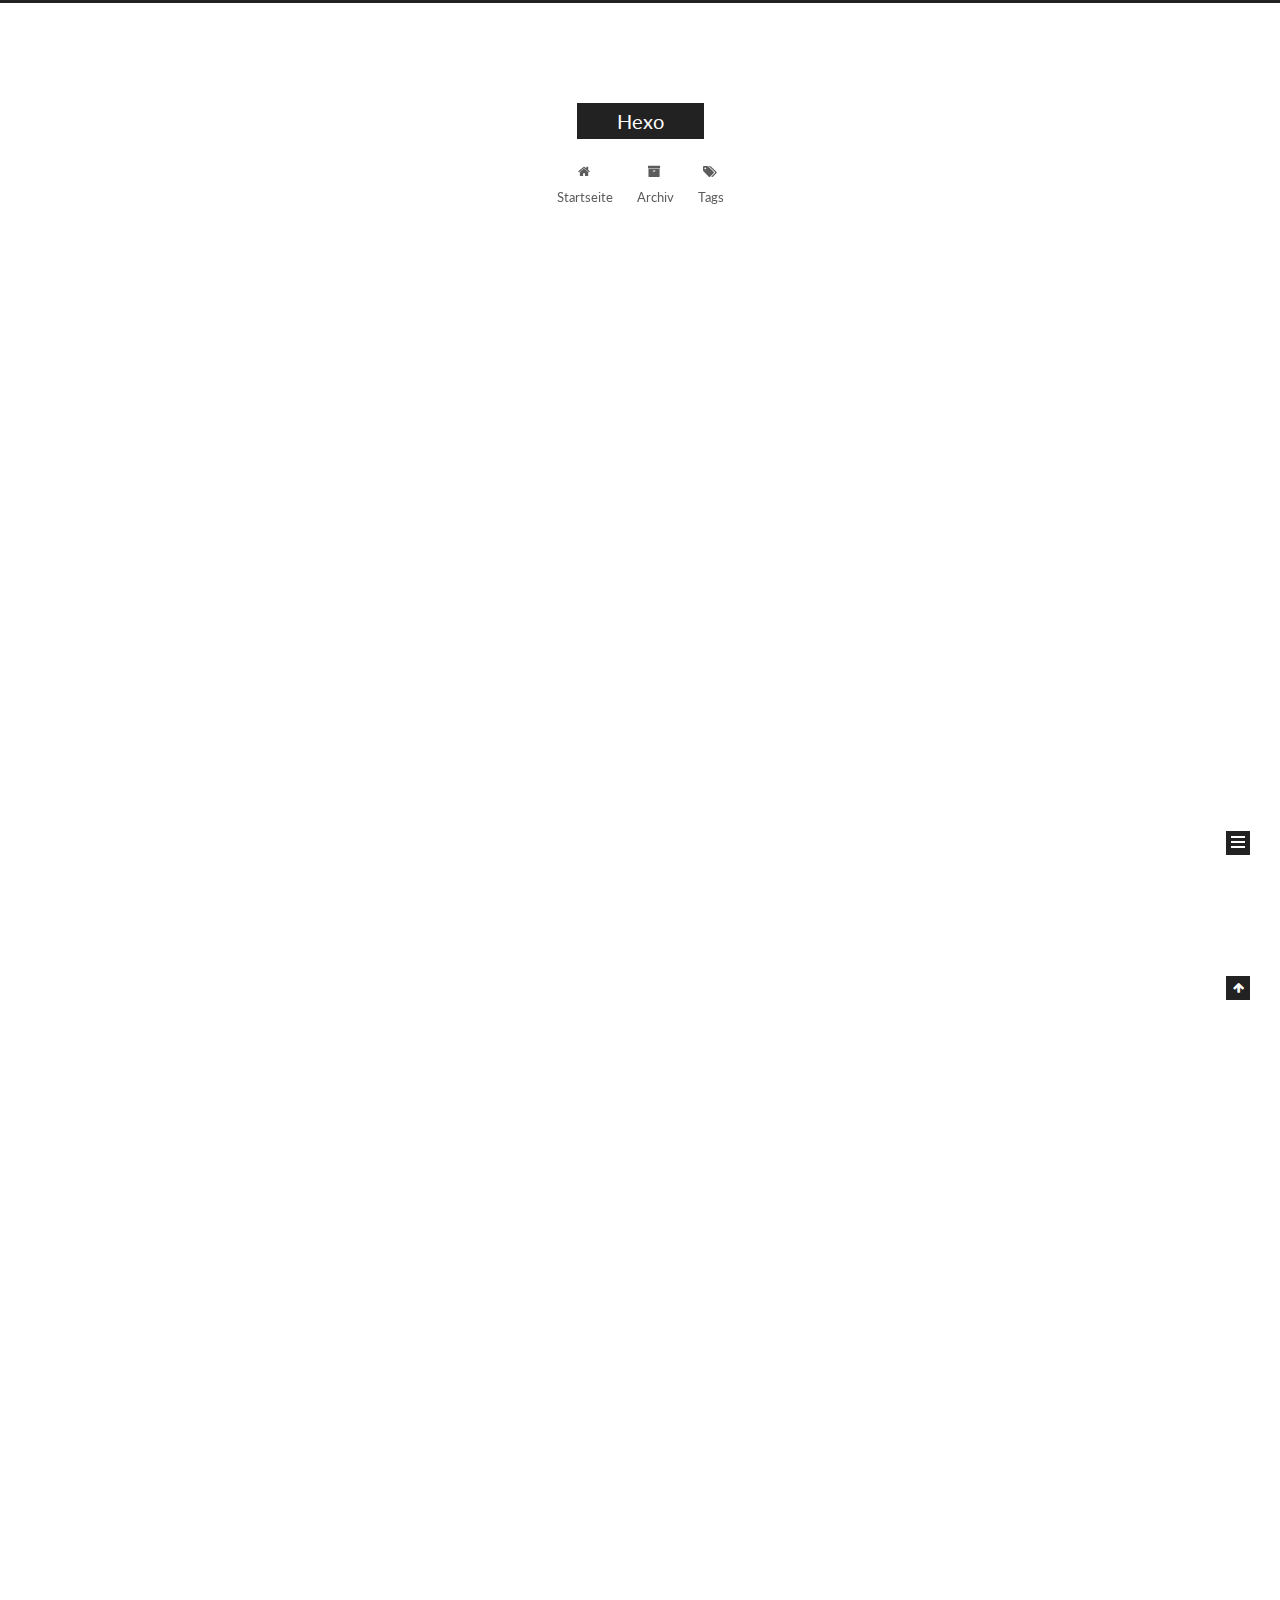
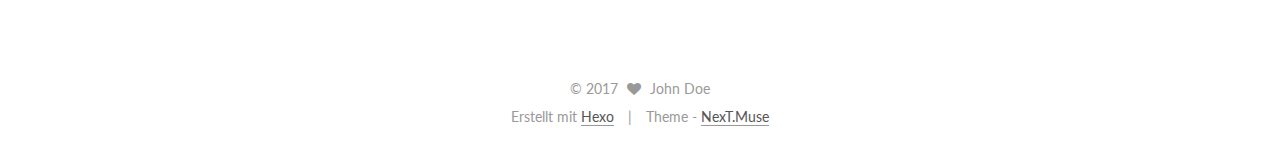
<file: index.html>
<!DOCTYPE html>



  


<html class="theme-next muse use-motion" lang="">
<head>
  <meta charset="UTF-8"/>
<meta http-equiv="X-UA-Compatible" content="IE=edge" />
<meta name="viewport" content="width=device-width, initial-scale=1, maximum-scale=1"/>
<meta name="theme-color" content="#222">









<meta http-equiv="Cache-Control" content="no-transform" />
<meta http-equiv="Cache-Control" content="no-siteapp" />















  
  
  <link href="/lib/fancybox/source/jquery.fancybox.css?v=2.1.5" rel="stylesheet" type="text/css" />




  
  
  
  

  
    
    
  

  

  

  

  

  
    
    
    <link href="//fonts.googleapis.com/css?family=Lato:300,300italic,400,400italic,700,700italic&subset=latin,latin-ext" rel="stylesheet" type="text/css">
  






<link href="/lib/font-awesome/css/font-awesome.min.css?v=4.6.2" rel="stylesheet" type="text/css" />

<link href="/css/main.css?v=5.1.2" rel="stylesheet" type="text/css" />


  <meta name="keywords" content="Hexo, NexT" />








  <link rel="shortcut icon" type="image/x-icon" href="/favicon.ico?v=5.1.2" />






<meta property="og:type" content="website">
<meta property="og:title" content="Hexo">
<meta property="og:url" content="http://yoursite.com/index.html">
<meta property="og:site_name" content="Hexo">
<meta name="twitter:card" content="summary">
<meta name="twitter:title" content="Hexo">



<script type="text/javascript" id="hexo.configurations">
  var NexT = window.NexT || {};
  var CONFIG = {
    root: '/',
    scheme: 'Muse',
    sidebar: {"position":"left","display":"post","offset":12,"offset_float":12,"b2t":false,"scrollpercent":false,"onmobile":false},
    fancybox: true,
    tabs: true,
    motion: true,
    duoshuo: {
      userId: '0',
      author: 'Author'
    },
    algolia: {
      applicationID: '',
      apiKey: '',
      indexName: '',
      hits: {"per_page":10},
      labels: {"input_placeholder":"Search for Posts","hits_empty":"We didn't find any results for the search: ${query}","hits_stats":"${hits} results found in ${time} ms"}
    }
  };
</script>



  <link rel="canonical" href="http://yoursite.com/"/>





  <title>Hexo</title>
  














</head>

<body itemscope itemtype="http://schema.org/WebPage" lang="">

  
  
    
  

  <div class="container sidebar-position-left 
   page-home 
 ">
    <div class="headband"></div>

    <header id="header" class="header" itemscope itemtype="http://schema.org/WPHeader">
      <div class="header-inner"><div class="site-brand-wrapper">
  <div class="site-meta ">
    

    <div class="custom-logo-site-title">
      <a href="/"  class="brand" rel="start">
        <span class="logo-line-before"><i></i></span>
        <span class="site-title">Hexo</span>
        <span class="logo-line-after"><i></i></span>
      </a>
    </div>
      
        <p class="site-subtitle"></p>
      
  </div>

  <div class="site-nav-toggle">
    <button>
      <span class="btn-bar"></span>
      <span class="btn-bar"></span>
      <span class="btn-bar"></span>
    </button>
  </div>
</div>

<nav class="site-nav">
  

  
    <ul id="menu" class="menu">
      
        
        <li class="menu-item menu-item-home">
          <a href="/" rel="section">
            
              <i class="menu-item-icon fa fa-fw fa-home"></i> <br />
            
            Startseite
          </a>
        </li>
      
        
        <li class="menu-item menu-item-archives">
          <a href="/archives/" rel="section">
            
              <i class="menu-item-icon fa fa-fw fa-archive"></i> <br />
            
            Archiv
          </a>
        </li>
      
        
        <li class="menu-item menu-item-tags">
          <a href="/tags/" rel="section">
            
              <i class="menu-item-icon fa fa-fw fa-tags"></i> <br />
            
            Tags
          </a>
        </li>
      

      
    </ul>
  

  
</nav>



 </div>
    </header>

    <main id="main" class="main">
      <div class="main-inner">
        <div class="content-wrap">
          <div id="content" class="content">
            
  <section id="posts" class="posts-expand">
    
      

  

  
  
  

  <article class="post post-type-normal" itemscope itemtype="http://schema.org/Article">
  
  
  
  <div class="post-block">
    <link itemprop="mainEntityOfPage" href="http://yoursite.com/2017/08/10/Acccccc/">

    <span hidden itemprop="author" itemscope itemtype="http://schema.org/Person">
      <meta itemprop="name" content="John Doe">
      <meta itemprop="description" content="">
      <meta itemprop="image" content="/images/avatar.gif">
    </span>

    <span hidden itemprop="publisher" itemscope itemtype="http://schema.org/Organization">
      <meta itemprop="name" content="Hexo">
    </span>

    
      <header class="post-header">

        
        
          <h1 class="post-title" itemprop="name headline">
                
                <a class="post-title-link" href="/2017/08/10/Acccccc/" itemprop="url">Acccccc</a></h1>
        

        <div class="post-meta">
          <span class="post-time">
            
              <span class="post-meta-item-icon">
                <i class="fa fa-calendar-o"></i>
              </span>
              
                <span class="post-meta-item-text">Veröffentlicht am</span>
              
              <time title="Post created" itemprop="dateCreated datePublished" datetime="2017-08-10T12:39:37+08:00">
                2017-08-10
              </time>
            

            

            
          </span>

          

          
            
          

          
          

          

          

          

        </div>
      </header>
    

    
    
    
    <div class="post-body" itemprop="articleBody">

      
      

      
        
          
            <p>#hexo使用</p>
<p>你好，这是‘新文章.md’的内容</p>

          
        
      
    </div>
    
    
    

    

    

    

    <footer class="post-footer">
      

      

      

      
      
        <div class="post-eof"></div>
      
    </footer>
  </div>
  
  
  
  </article>


    
      

  

  
  
  

  <article class="post post-type-normal" itemscope itemtype="http://schema.org/Article">
  
  
  
  <div class="post-block">
    <link itemprop="mainEntityOfPage" href="http://yoursite.com/2017/08/10/hello-world/">

    <span hidden itemprop="author" itemscope itemtype="http://schema.org/Person">
      <meta itemprop="name" content="John Doe">
      <meta itemprop="description" content="">
      <meta itemprop="image" content="/images/avatar.gif">
    </span>

    <span hidden itemprop="publisher" itemscope itemtype="http://schema.org/Organization">
      <meta itemprop="name" content="Hexo">
    </span>

    
      <header class="post-header">

        
        
          <h1 class="post-title" itemprop="name headline">
                
                <a class="post-title-link" href="/2017/08/10/hello-world/" itemprop="url">Hello World</a></h1>
        

        <div class="post-meta">
          <span class="post-time">
            
              <span class="post-meta-item-icon">
                <i class="fa fa-calendar-o"></i>
              </span>
              
                <span class="post-meta-item-text">Veröffentlicht am</span>
              
              <time title="Post created" itemprop="dateCreated datePublished" datetime="2017-08-10T12:19:34+08:00">
                2017-08-10
              </time>
            

            

            
          </span>

          

          
            
          

          
          

          

          

          

        </div>
      </header>
    

    
    
    
    <div class="post-body" itemprop="articleBody">

      
      

      
        
          
            <p>Welcome to <a href="https://hexo.io/" target="_blank" rel="external">Hexo</a>! This is your very first post. Check <a href="https://hexo.io/docs/" target="_blank" rel="external">documentation</a> for more info. If you get any problems when using Hexo, you can find the answer in <a href="https://hexo.io/docs/troubleshooting.html" target="_blank" rel="external">troubleshooting</a> or you can ask me on <a href="https://github.com/hexojs/hexo/issues" target="_blank" rel="external">GitHub</a>.</p>
<h2 id="Quick-Start"><a href="#Quick-Start" class="headerlink" title="Quick Start"></a>Quick Start</h2><h3 id="Create-a-new-post"><a href="#Create-a-new-post" class="headerlink" title="Create a new post"></a>Create a new post</h3><figure class="highlight bash"><table><tr><td class="gutter"><pre><div class="line">1</div></pre></td><td class="code"><pre><div class="line">$ hexo new <span class="string">"My New Post"</span></div></pre></td></tr></table></figure>
<p>More info: <a href="https://hexo.io/docs/writing.html" target="_blank" rel="external">Writing</a></p>
<h3 id="Run-server"><a href="#Run-server" class="headerlink" title="Run server"></a>Run server</h3><figure class="highlight bash"><table><tr><td class="gutter"><pre><div class="line">1</div></pre></td><td class="code"><pre><div class="line">$ hexo server</div></pre></td></tr></table></figure>
<p>More info: <a href="https://hexo.io/docs/server.html" target="_blank" rel="external">Server</a></p>
<h3 id="Generate-static-files"><a href="#Generate-static-files" class="headerlink" title="Generate static files"></a>Generate static files</h3><figure class="highlight bash"><table><tr><td class="gutter"><pre><div class="line">1</div></pre></td><td class="code"><pre><div class="line">$ hexo generate</div></pre></td></tr></table></figure>
<p>More info: <a href="https://hexo.io/docs/generating.html" target="_blank" rel="external">Generating</a></p>
<h3 id="Deploy-to-remote-sites"><a href="#Deploy-to-remote-sites" class="headerlink" title="Deploy to remote sites"></a>Deploy to remote sites</h3><figure class="highlight bash"><table><tr><td class="gutter"><pre><div class="line">1</div></pre></td><td class="code"><pre><div class="line">$ hexo deploy</div></pre></td></tr></table></figure>
<p>More info: <a href="https://hexo.io/docs/deployment.html" target="_blank" rel="external">Deployment</a></p>

          
        
      
    </div>
    
    
    

    

    

    

    <footer class="post-footer">
      

      

      

      
      
        <div class="post-eof"></div>
      
    </footer>
  </div>
  
  
  
  </article>


    
  </section>

  


          </div>
          


          

        </div>
        
          
  
  <div class="sidebar-toggle">
    <div class="sidebar-toggle-line-wrap">
      <span class="sidebar-toggle-line sidebar-toggle-line-first"></span>
      <span class="sidebar-toggle-line sidebar-toggle-line-middle"></span>
      <span class="sidebar-toggle-line sidebar-toggle-line-last"></span>
    </div>
  </div>

  <aside id="sidebar" class="sidebar">
    
    <div class="sidebar-inner">

      

      

      <section class="site-overview sidebar-panel sidebar-panel-active">
        <div class="site-author motion-element" itemprop="author" itemscope itemtype="http://schema.org/Person">
          <img class="site-author-image" itemprop="image"
               src="/images/avatar.gif"
               alt="John Doe" />
          <p class="site-author-name" itemprop="name">John Doe</p>
           
              <p class="site-description motion-element" itemprop="description"></p>
          
        </div>
        <nav class="site-state motion-element">

          
            <div class="site-state-item site-state-posts">
              <a href="/archives/">
                <span class="site-state-item-count">2</span>
                <span class="site-state-item-name">Artikel</span>
              </a>
            </div>
          

          

          

        </nav>

        

        <div class="links-of-author motion-element">
          
        </div>

        
        

        
        

        


      </section>

      

      

    </div>
  </aside>


        
      </div>
    </main>

    <footer id="footer" class="footer">
      <div class="footer-inner">
        <div class="copyright" >
  
  &copy; 
  <span itemprop="copyrightYear">2017</span>
  <span class="with-love">
    <i class="fa fa-heart"></i>
  </span>
  <span class="author" itemprop="copyrightHolder">John Doe</span>
</div>


<div class="powered-by">
  Erstellt mit  <a class="theme-link" href="https://hexo.io">Hexo</a>
</div>

<div class="theme-info">
  Theme -
  <a class="theme-link" href="https://github.com/iissnan/hexo-theme-next">
    NexT.Muse
  </a>
</div>


        

        
      </div>
    </footer>

    
      <div class="back-to-top">
        <i class="fa fa-arrow-up"></i>
        
      </div>
    

  </div>

  

<script type="text/javascript">
  if (Object.prototype.toString.call(window.Promise) !== '[object Function]') {
    window.Promise = null;
  }
</script>









  












  
  <script type="text/javascript" src="/lib/jquery/index.js?v=2.1.3"></script>

  
  <script type="text/javascript" src="/lib/fastclick/lib/fastclick.min.js?v=1.0.6"></script>

  
  <script type="text/javascript" src="/lib/jquery_lazyload/jquery.lazyload.js?v=1.9.7"></script>

  
  <script type="text/javascript" src="/lib/velocity/velocity.min.js?v=1.2.1"></script>

  
  <script type="text/javascript" src="/lib/velocity/velocity.ui.min.js?v=1.2.1"></script>

  
  <script type="text/javascript" src="/lib/fancybox/source/jquery.fancybox.pack.js?v=2.1.5"></script>


  


  <script type="text/javascript" src="/js/src/utils.js?v=5.1.2"></script>

  <script type="text/javascript" src="/js/src/motion.js?v=5.1.2"></script>



  
  

  
    <script type="text/javascript" src="/js/src/scrollspy.js?v=5.1.2"></script>
<script type="text/javascript" src="/js/src/post-details.js?v=5.1.2"></script>

  

  


  <script type="text/javascript" src="/js/src/bootstrap.js?v=5.1.2"></script>



  


  




	





  





  






  





  

  

  

  

  

  

</body>
</html>
</file>
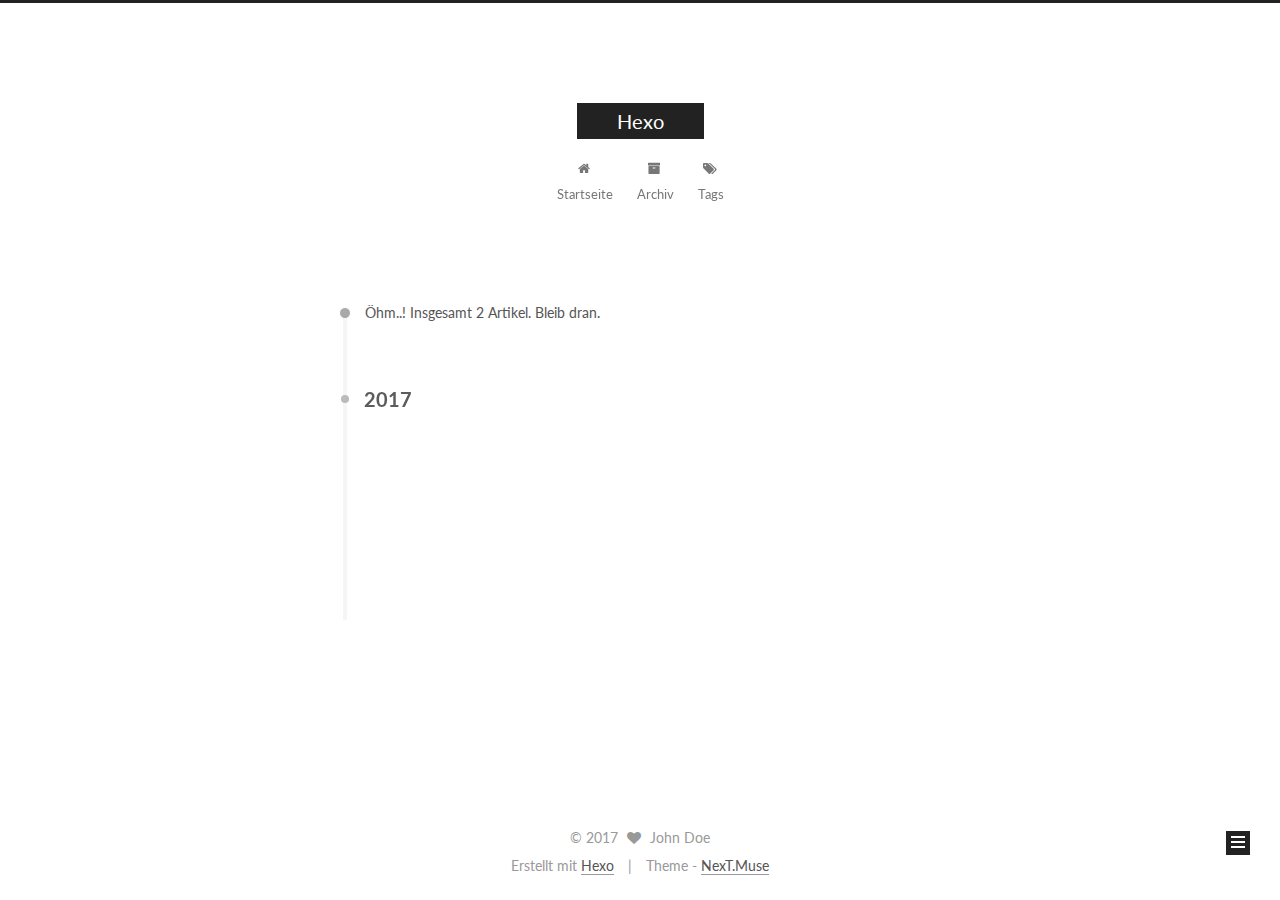
<file: archives/index.html>
<!DOCTYPE html>



  


<html class="theme-next muse use-motion" lang="">
<head>
  <meta charset="UTF-8"/>
<meta http-equiv="X-UA-Compatible" content="IE=edge" />
<meta name="viewport" content="width=device-width, initial-scale=1, maximum-scale=1"/>
<meta name="theme-color" content="#222">









<meta http-equiv="Cache-Control" content="no-transform" />
<meta http-equiv="Cache-Control" content="no-siteapp" />















  
  
  <link href="/lib/fancybox/source/jquery.fancybox.css?v=2.1.5" rel="stylesheet" type="text/css" />




  
  
  
  

  
    
    
  

  

  

  

  

  
    
    
    <link href="//fonts.googleapis.com/css?family=Lato:300,300italic,400,400italic,700,700italic&subset=latin,latin-ext" rel="stylesheet" type="text/css">
  






<link href="/lib/font-awesome/css/font-awesome.min.css?v=4.6.2" rel="stylesheet" type="text/css" />

<link href="/css/main.css?v=5.1.2" rel="stylesheet" type="text/css" />


  <meta name="keywords" content="Hexo, NexT" />








  <link rel="shortcut icon" type="image/x-icon" href="/favicon.ico?v=5.1.2" />






<meta property="og:type" content="website">
<meta property="og:title" content="Hexo">
<meta property="og:url" content="http://yoursite.com/archives/index.html">
<meta property="og:site_name" content="Hexo">
<meta name="twitter:card" content="summary">
<meta name="twitter:title" content="Hexo">



<script type="text/javascript" id="hexo.configurations">
  var NexT = window.NexT || {};
  var CONFIG = {
    root: '/',
    scheme: 'Muse',
    sidebar: {"position":"left","display":"post","offset":12,"offset_float":12,"b2t":false,"scrollpercent":false,"onmobile":false},
    fancybox: true,
    tabs: true,
    motion: true,
    duoshuo: {
      userId: '0',
      author: 'Author'
    },
    algolia: {
      applicationID: '',
      apiKey: '',
      indexName: '',
      hits: {"per_page":10},
      labels: {"input_placeholder":"Search for Posts","hits_empty":"We didn't find any results for the search: ${query}","hits_stats":"${hits} results found in ${time} ms"}
    }
  };
</script>



  <link rel="canonical" href="http://yoursite.com/archives/"/>





  <title>Archiv | Hexo</title>
  














</head>

<body itemscope itemtype="http://schema.org/WebPage" lang="">

  
  
    
  

  <div class="container sidebar-position-left  page-archive  ">
    <div class="headband"></div>

    <header id="header" class="header" itemscope itemtype="http://schema.org/WPHeader">
      <div class="header-inner"><div class="site-brand-wrapper">
  <div class="site-meta ">
    

    <div class="custom-logo-site-title">
      <a href="/"  class="brand" rel="start">
        <span class="logo-line-before"><i></i></span>
        <span class="site-title">Hexo</span>
        <span class="logo-line-after"><i></i></span>
      </a>
    </div>
      
        <p class="site-subtitle"></p>
      
  </div>

  <div class="site-nav-toggle">
    <button>
      <span class="btn-bar"></span>
      <span class="btn-bar"></span>
      <span class="btn-bar"></span>
    </button>
  </div>
</div>

<nav class="site-nav">
  

  
    <ul id="menu" class="menu">
      
        
        <li class="menu-item menu-item-home">
          <a href="/" rel="section">
            
              <i class="menu-item-icon fa fa-fw fa-home"></i> <br />
            
            Startseite
          </a>
        </li>
      
        
        <li class="menu-item menu-item-archives">
          <a href="/archives/" rel="section">
            
              <i class="menu-item-icon fa fa-fw fa-archive"></i> <br />
            
            Archiv
          </a>
        </li>
      
        
        <li class="menu-item menu-item-tags">
          <a href="/tags/" rel="section">
            
              <i class="menu-item-icon fa fa-fw fa-tags"></i> <br />
            
            Tags
          </a>
        </li>
      

      
    </ul>
  

  
</nav>



 </div>
    </header>

    <main id="main" class="main">
      <div class="main-inner">
        <div class="content-wrap">
          <div id="content" class="content">
            

  
  
  
  <div class="post-block archive">
    <div id="posts" class="posts-collapse">
      <span class="archive-move-on"></span>

      <span class="archive-page-counter">
        
        
        
          
        
        Öhm..! Insgesamt 2 Artikel. Bleib dran.
      </span>

      

        
        
        

        
          
          <div class="collection-title">
            <h2 class="archive-year motion-element" id="archive-year-2017">2017</h2>
          </div>
        
        

        

  <article class="post post-type-normal" itemscope itemtype="http://schema.org/Article">
    <header class="post-header">

      <h2 class="post-title">
        
            <a class="post-title-link" href="/2017/08/10/Acccccc/" itemprop="url">
              
                <span itemprop="name">Acccccc</span>
              
            </a>
        
      </h2>

      <div class="post-meta">
        <time class="post-time" itemprop="dateCreated"
              datetime="2017-08-10T12:39:37+08:00"
              content="2017-08-10" >
          08-10
        </time>
      </div>

    </header>
  </article>



      

        
        
        

        
        

        

  <article class="post post-type-normal" itemscope itemtype="http://schema.org/Article">
    <header class="post-header">

      <h2 class="post-title">
        
            <a class="post-title-link" href="/2017/08/10/hello-world/" itemprop="url">
              
                <span itemprop="name">Hello World</span>
              
            </a>
        
      </h2>

      <div class="post-meta">
        <time class="post-time" itemprop="dateCreated"
              datetime="2017-08-10T12:19:34+08:00"
              content="2017-08-10" >
          08-10
        </time>
      </div>

    </header>
  </article>



      

    </div>
  </div>
  
  
  

  



          </div>
          


          

        </div>
        
          
  
  <div class="sidebar-toggle">
    <div class="sidebar-toggle-line-wrap">
      <span class="sidebar-toggle-line sidebar-toggle-line-first"></span>
      <span class="sidebar-toggle-line sidebar-toggle-line-middle"></span>
      <span class="sidebar-toggle-line sidebar-toggle-line-last"></span>
    </div>
  </div>

  <aside id="sidebar" class="sidebar">
    
    <div class="sidebar-inner">

      

      

      <section class="site-overview sidebar-panel sidebar-panel-active">
        <div class="site-author motion-element" itemprop="author" itemscope itemtype="http://schema.org/Person">
          <img class="site-author-image" itemprop="image"
               src="/images/avatar.gif"
               alt="John Doe" />
          <p class="site-author-name" itemprop="name">John Doe</p>
           
              <p class="site-description motion-element" itemprop="description"></p>
          
        </div>
        <nav class="site-state motion-element">

          
            <div class="site-state-item site-state-posts">
              <a href="/archives/">
                <span class="site-state-item-count">2</span>
                <span class="site-state-item-name">Artikel</span>
              </a>
            </div>
          

          

          

        </nav>

        

        <div class="links-of-author motion-element">
          
        </div>

        
        

        
        

        


      </section>

      

      

    </div>
  </aside>


        
      </div>
    </main>

    <footer id="footer" class="footer">
      <div class="footer-inner">
        <div class="copyright" >
  
  &copy; 
  <span itemprop="copyrightYear">2017</span>
  <span class="with-love">
    <i class="fa fa-heart"></i>
  </span>
  <span class="author" itemprop="copyrightHolder">John Doe</span>
</div>


<div class="powered-by">
  Erstellt mit  <a class="theme-link" href="https://hexo.io">Hexo</a>
</div>

<div class="theme-info">
  Theme -
  <a class="theme-link" href="https://github.com/iissnan/hexo-theme-next">
    NexT.Muse
  </a>
</div>


        

        
      </div>
    </footer>

    
      <div class="back-to-top">
        <i class="fa fa-arrow-up"></i>
        
      </div>
    

  </div>

  

<script type="text/javascript">
  if (Object.prototype.toString.call(window.Promise) !== '[object Function]') {
    window.Promise = null;
  }
</script>









  












  
  <script type="text/javascript" src="/lib/jquery/index.js?v=2.1.3"></script>

  
  <script type="text/javascript" src="/lib/fastclick/lib/fastclick.min.js?v=1.0.6"></script>

  
  <script type="text/javascript" src="/lib/jquery_lazyload/jquery.lazyload.js?v=1.9.7"></script>

  
  <script type="text/javascript" src="/lib/velocity/velocity.min.js?v=1.2.1"></script>

  
  <script type="text/javascript" src="/lib/velocity/velocity.ui.min.js?v=1.2.1"></script>

  
  <script type="text/javascript" src="/lib/fancybox/source/jquery.fancybox.pack.js?v=2.1.5"></script>


  


  <script type="text/javascript" src="/js/src/utils.js?v=5.1.2"></script>

  <script type="text/javascript" src="/js/src/motion.js?v=5.1.2"></script>



  
  

  
  
    <script type="text/javascript" id="motion.page.archive">
      $('.archive-year').velocity('transition.slideLeftIn');
    </script>
  


  


  <script type="text/javascript" src="/js/src/bootstrap.js?v=5.1.2"></script>



  


  




	





  





  






  





  

  

  

  

  

  

</body>
</html>
</file>
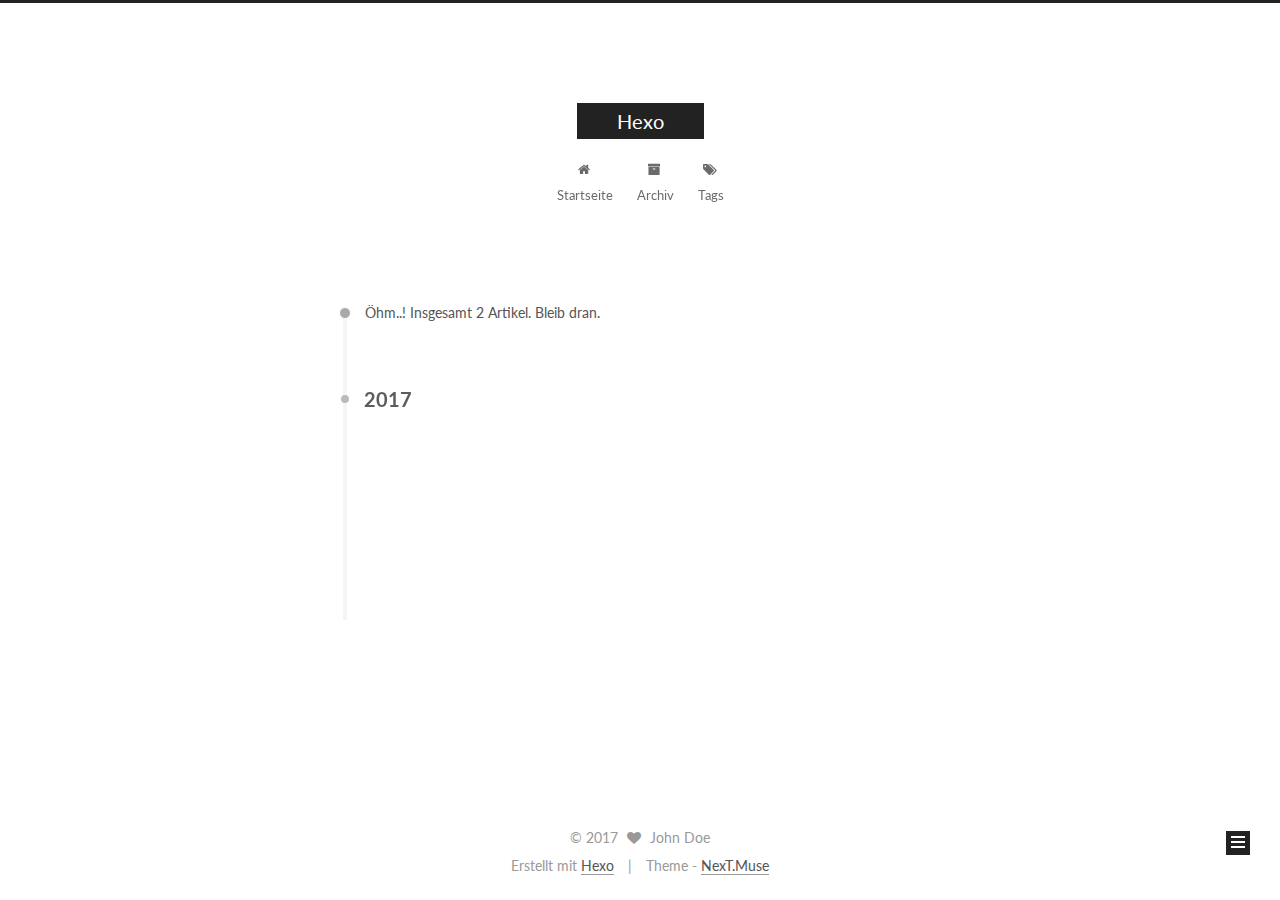
<file: archives/2017/index.html>
<!DOCTYPE html>



  


<html class="theme-next muse use-motion" lang="">
<head>
  <meta charset="UTF-8"/>
<meta http-equiv="X-UA-Compatible" content="IE=edge" />
<meta name="viewport" content="width=device-width, initial-scale=1, maximum-scale=1"/>
<meta name="theme-color" content="#222">









<meta http-equiv="Cache-Control" content="no-transform" />
<meta http-equiv="Cache-Control" content="no-siteapp" />















  
  
  <link href="/lib/fancybox/source/jquery.fancybox.css?v=2.1.5" rel="stylesheet" type="text/css" />




  
  
  
  

  
    
    
  

  

  

  

  

  
    
    
    <link href="//fonts.googleapis.com/css?family=Lato:300,300italic,400,400italic,700,700italic&subset=latin,latin-ext" rel="stylesheet" type="text/css">
  






<link href="/lib/font-awesome/css/font-awesome.min.css?v=4.6.2" rel="stylesheet" type="text/css" />

<link href="/css/main.css?v=5.1.2" rel="stylesheet" type="text/css" />


  <meta name="keywords" content="Hexo, NexT" />








  <link rel="shortcut icon" type="image/x-icon" href="/favicon.ico?v=5.1.2" />






<meta property="og:type" content="website">
<meta property="og:title" content="Hexo">
<meta property="og:url" content="http://yoursite.com/archives/2017/index.html">
<meta property="og:site_name" content="Hexo">
<meta name="twitter:card" content="summary">
<meta name="twitter:title" content="Hexo">



<script type="text/javascript" id="hexo.configurations">
  var NexT = window.NexT || {};
  var CONFIG = {
    root: '/',
    scheme: 'Muse',
    sidebar: {"position":"left","display":"post","offset":12,"offset_float":12,"b2t":false,"scrollpercent":false,"onmobile":false},
    fancybox: true,
    tabs: true,
    motion: true,
    duoshuo: {
      userId: '0',
      author: 'Author'
    },
    algolia: {
      applicationID: '',
      apiKey: '',
      indexName: '',
      hits: {"per_page":10},
      labels: {"input_placeholder":"Search for Posts","hits_empty":"We didn't find any results for the search: ${query}","hits_stats":"${hits} results found in ${time} ms"}
    }
  };
</script>



  <link rel="canonical" href="http://yoursite.com/archives/2017/"/>





  <title>Archiv | Hexo</title>
  














</head>

<body itemscope itemtype="http://schema.org/WebPage" lang="">

  
  
    
  

  <div class="container sidebar-position-left  page-archive  ">
    <div class="headband"></div>

    <header id="header" class="header" itemscope itemtype="http://schema.org/WPHeader">
      <div class="header-inner"><div class="site-brand-wrapper">
  <div class="site-meta ">
    

    <div class="custom-logo-site-title">
      <a href="/"  class="brand" rel="start">
        <span class="logo-line-before"><i></i></span>
        <span class="site-title">Hexo</span>
        <span class="logo-line-after"><i></i></span>
      </a>
    </div>
      
        <p class="site-subtitle"></p>
      
  </div>

  <div class="site-nav-toggle">
    <button>
      <span class="btn-bar"></span>
      <span class="btn-bar"></span>
      <span class="btn-bar"></span>
    </button>
  </div>
</div>

<nav class="site-nav">
  

  
    <ul id="menu" class="menu">
      
        
        <li class="menu-item menu-item-home">
          <a href="/" rel="section">
            
              <i class="menu-item-icon fa fa-fw fa-home"></i> <br />
            
            Startseite
          </a>
        </li>
      
        
        <li class="menu-item menu-item-archives">
          <a href="/archives/" rel="section">
            
              <i class="menu-item-icon fa fa-fw fa-archive"></i> <br />
            
            Archiv
          </a>
        </li>
      
        
        <li class="menu-item menu-item-tags">
          <a href="/tags/" rel="section">
            
              <i class="menu-item-icon fa fa-fw fa-tags"></i> <br />
            
            Tags
          </a>
        </li>
      

      
    </ul>
  

  
</nav>



 </div>
    </header>

    <main id="main" class="main">
      <div class="main-inner">
        <div class="content-wrap">
          <div id="content" class="content">
            

  
  
  
  <div class="post-block archive">
    <div id="posts" class="posts-collapse">
      <span class="archive-move-on"></span>

      <span class="archive-page-counter">
        
        
        
          
        
        Öhm..! Insgesamt 2 Artikel. Bleib dran.
      </span>

      

        
        
        

        
          
          <div class="collection-title">
            <h2 class="archive-year motion-element" id="archive-year-2017">2017</h2>
          </div>
        
        

        

  <article class="post post-type-normal" itemscope itemtype="http://schema.org/Article">
    <header class="post-header">

      <h2 class="post-title">
        
            <a class="post-title-link" href="/2017/08/10/Acccccc/" itemprop="url">
              
                <span itemprop="name">Acccccc</span>
              
            </a>
        
      </h2>

      <div class="post-meta">
        <time class="post-time" itemprop="dateCreated"
              datetime="2017-08-10T12:39:37+08:00"
              content="2017-08-10" >
          08-10
        </time>
      </div>

    </header>
  </article>



      

        
        
        

        
        

        

  <article class="post post-type-normal" itemscope itemtype="http://schema.org/Article">
    <header class="post-header">

      <h2 class="post-title">
        
            <a class="post-title-link" href="/2017/08/10/hello-world/" itemprop="url">
              
                <span itemprop="name">Hello World</span>
              
            </a>
        
      </h2>

      <div class="post-meta">
        <time class="post-time" itemprop="dateCreated"
              datetime="2017-08-10T12:19:34+08:00"
              content="2017-08-10" >
          08-10
        </time>
      </div>

    </header>
  </article>



      

    </div>
  </div>
  
  
  

  



          </div>
          


          

        </div>
        
          
  
  <div class="sidebar-toggle">
    <div class="sidebar-toggle-line-wrap">
      <span class="sidebar-toggle-line sidebar-toggle-line-first"></span>
      <span class="sidebar-toggle-line sidebar-toggle-line-middle"></span>
      <span class="sidebar-toggle-line sidebar-toggle-line-last"></span>
    </div>
  </div>

  <aside id="sidebar" class="sidebar">
    
    <div class="sidebar-inner">

      

      

      <section class="site-overview sidebar-panel sidebar-panel-active">
        <div class="site-author motion-element" itemprop="author" itemscope itemtype="http://schema.org/Person">
          <img class="site-author-image" itemprop="image"
               src="/images/avatar.gif"
               alt="John Doe" />
          <p class="site-author-name" itemprop="name">John Doe</p>
           
              <p class="site-description motion-element" itemprop="description"></p>
          
        </div>
        <nav class="site-state motion-element">

          
            <div class="site-state-item site-state-posts">
              <a href="/archives/">
                <span class="site-state-item-count">2</span>
                <span class="site-state-item-name">Artikel</span>
              </a>
            </div>
          

          

          

        </nav>

        

        <div class="links-of-author motion-element">
          
        </div>

        
        

        
        

        


      </section>

      

      

    </div>
  </aside>


        
      </div>
    </main>

    <footer id="footer" class="footer">
      <div class="footer-inner">
        <div class="copyright" >
  
  &copy; 
  <span itemprop="copyrightYear">2017</span>
  <span class="with-love">
    <i class="fa fa-heart"></i>
  </span>
  <span class="author" itemprop="copyrightHolder">John Doe</span>
</div>


<div class="powered-by">
  Erstellt mit  <a class="theme-link" href="https://hexo.io">Hexo</a>
</div>

<div class="theme-info">
  Theme -
  <a class="theme-link" href="https://github.com/iissnan/hexo-theme-next">
    NexT.Muse
  </a>
</div>


        

        
      </div>
    </footer>

    
      <div class="back-to-top">
        <i class="fa fa-arrow-up"></i>
        
      </div>
    

  </div>

  

<script type="text/javascript">
  if (Object.prototype.toString.call(window.Promise) !== '[object Function]') {
    window.Promise = null;
  }
</script>









  












  
  <script type="text/javascript" src="/lib/jquery/index.js?v=2.1.3"></script>

  
  <script type="text/javascript" src="/lib/fastclick/lib/fastclick.min.js?v=1.0.6"></script>

  
  <script type="text/javascript" src="/lib/jquery_lazyload/jquery.lazyload.js?v=1.9.7"></script>

  
  <script type="text/javascript" src="/lib/velocity/velocity.min.js?v=1.2.1"></script>

  
  <script type="text/javascript" src="/lib/velocity/velocity.ui.min.js?v=1.2.1"></script>

  
  <script type="text/javascript" src="/lib/fancybox/source/jquery.fancybox.pack.js?v=2.1.5"></script>


  


  <script type="text/javascript" src="/js/src/utils.js?v=5.1.2"></script>

  <script type="text/javascript" src="/js/src/motion.js?v=5.1.2"></script>



  
  

  
  
    <script type="text/javascript" id="motion.page.archive">
      $('.archive-year').velocity('transition.slideLeftIn');
    </script>
  


  


  <script type="text/javascript" src="/js/src/bootstrap.js?v=5.1.2"></script>



  


  




	





  





  






  





  

  

  

  

  

  

</body>
</html>
</file>
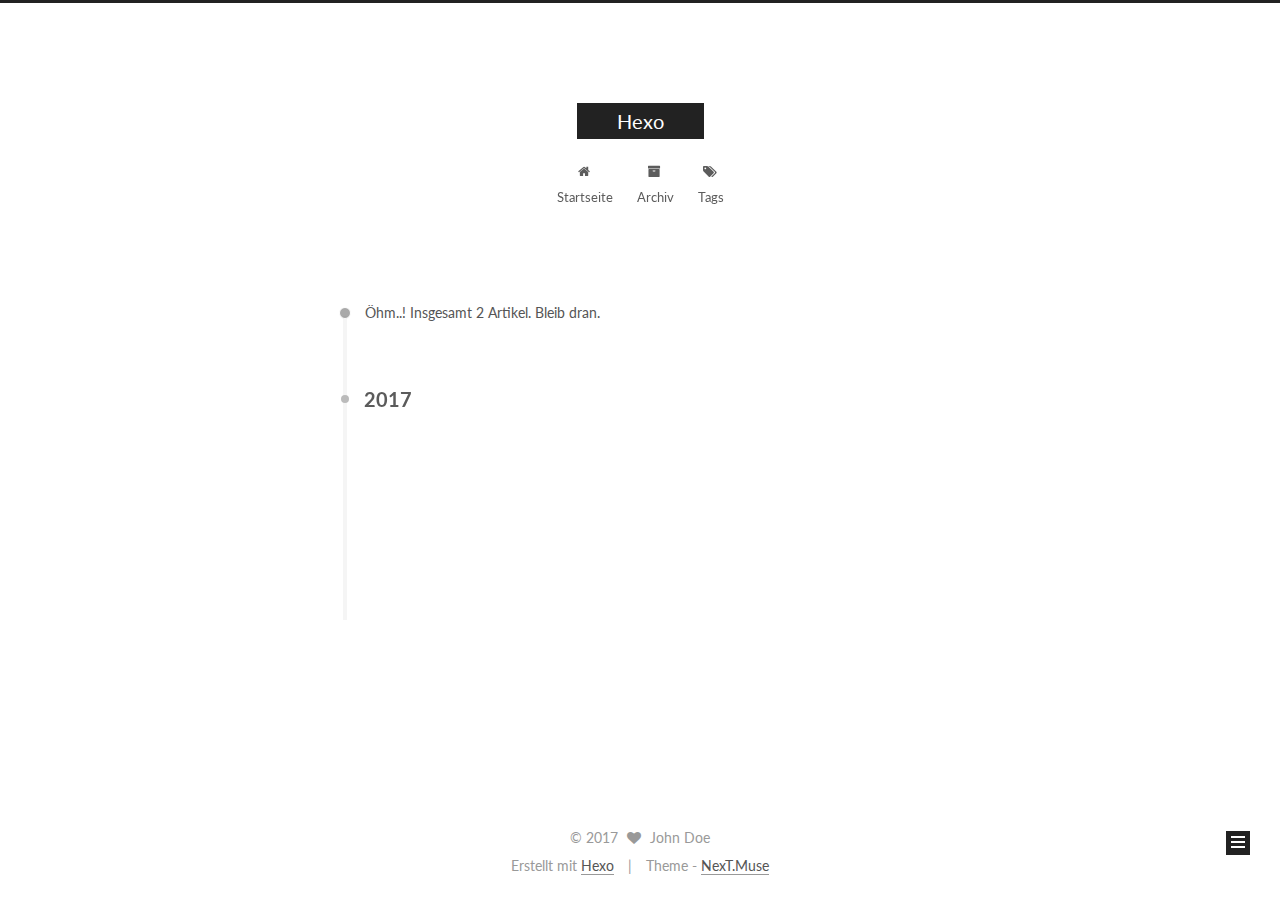
<file: archives/2017/08/index.html>
<!DOCTYPE html>



  


<html class="theme-next muse use-motion" lang="">
<head>
  <meta charset="UTF-8"/>
<meta http-equiv="X-UA-Compatible" content="IE=edge" />
<meta name="viewport" content="width=device-width, initial-scale=1, maximum-scale=1"/>
<meta name="theme-color" content="#222">









<meta http-equiv="Cache-Control" content="no-transform" />
<meta http-equiv="Cache-Control" content="no-siteapp" />















  
  
  <link href="/lib/fancybox/source/jquery.fancybox.css?v=2.1.5" rel="stylesheet" type="text/css" />




  
  
  
  

  
    
    
  

  

  

  

  

  
    
    
    <link href="//fonts.googleapis.com/css?family=Lato:300,300italic,400,400italic,700,700italic&subset=latin,latin-ext" rel="stylesheet" type="text/css">
  






<link href="/lib/font-awesome/css/font-awesome.min.css?v=4.6.2" rel="stylesheet" type="text/css" />

<link href="/css/main.css?v=5.1.2" rel="stylesheet" type="text/css" />


  <meta name="keywords" content="Hexo, NexT" />








  <link rel="shortcut icon" type="image/x-icon" href="/favicon.ico?v=5.1.2" />






<meta property="og:type" content="website">
<meta property="og:title" content="Hexo">
<meta property="og:url" content="http://yoursite.com/archives/2017/08/index.html">
<meta property="og:site_name" content="Hexo">
<meta name="twitter:card" content="summary">
<meta name="twitter:title" content="Hexo">



<script type="text/javascript" id="hexo.configurations">
  var NexT = window.NexT || {};
  var CONFIG = {
    root: '/',
    scheme: 'Muse',
    sidebar: {"position":"left","display":"post","offset":12,"offset_float":12,"b2t":false,"scrollpercent":false,"onmobile":false},
    fancybox: true,
    tabs: true,
    motion: true,
    duoshuo: {
      userId: '0',
      author: 'Author'
    },
    algolia: {
      applicationID: '',
      apiKey: '',
      indexName: '',
      hits: {"per_page":10},
      labels: {"input_placeholder":"Search for Posts","hits_empty":"We didn't find any results for the search: ${query}","hits_stats":"${hits} results found in ${time} ms"}
    }
  };
</script>



  <link rel="canonical" href="http://yoursite.com/archives/2017/08/"/>





  <title>Archiv | Hexo</title>
  














</head>

<body itemscope itemtype="http://schema.org/WebPage" lang="">

  
  
    
  

  <div class="container sidebar-position-left  page-archive  ">
    <div class="headband"></div>

    <header id="header" class="header" itemscope itemtype="http://schema.org/WPHeader">
      <div class="header-inner"><div class="site-brand-wrapper">
  <div class="site-meta ">
    

    <div class="custom-logo-site-title">
      <a href="/"  class="brand" rel="start">
        <span class="logo-line-before"><i></i></span>
        <span class="site-title">Hexo</span>
        <span class="logo-line-after"><i></i></span>
      </a>
    </div>
      
        <p class="site-subtitle"></p>
      
  </div>

  <div class="site-nav-toggle">
    <button>
      <span class="btn-bar"></span>
      <span class="btn-bar"></span>
      <span class="btn-bar"></span>
    </button>
  </div>
</div>

<nav class="site-nav">
  

  
    <ul id="menu" class="menu">
      
        
        <li class="menu-item menu-item-home">
          <a href="/" rel="section">
            
              <i class="menu-item-icon fa fa-fw fa-home"></i> <br />
            
            Startseite
          </a>
        </li>
      
        
        <li class="menu-item menu-item-archives">
          <a href="/archives/" rel="section">
            
              <i class="menu-item-icon fa fa-fw fa-archive"></i> <br />
            
            Archiv
          </a>
        </li>
      
        
        <li class="menu-item menu-item-tags">
          <a href="/tags/" rel="section">
            
              <i class="menu-item-icon fa fa-fw fa-tags"></i> <br />
            
            Tags
          </a>
        </li>
      

      
    </ul>
  

  
</nav>



 </div>
    </header>

    <main id="main" class="main">
      <div class="main-inner">
        <div class="content-wrap">
          <div id="content" class="content">
            

  
  
  
  <div class="post-block archive">
    <div id="posts" class="posts-collapse">
      <span class="archive-move-on"></span>

      <span class="archive-page-counter">
        
        
        
          
        
        Öhm..! Insgesamt 2 Artikel. Bleib dran.
      </span>

      

        
        
        

        
          
          <div class="collection-title">
            <h2 class="archive-year motion-element" id="archive-year-2017">2017</h2>
          </div>
        
        

        

  <article class="post post-type-normal" itemscope itemtype="http://schema.org/Article">
    <header class="post-header">

      <h2 class="post-title">
        
            <a class="post-title-link" href="/2017/08/10/Acccccc/" itemprop="url">
              
                <span itemprop="name">Acccccc</span>
              
            </a>
        
      </h2>

      <div class="post-meta">
        <time class="post-time" itemprop="dateCreated"
              datetime="2017-08-10T12:39:37+08:00"
              content="2017-08-10" >
          08-10
        </time>
      </div>

    </header>
  </article>



      

        
        
        

        
        

        

  <article class="post post-type-normal" itemscope itemtype="http://schema.org/Article">
    <header class="post-header">

      <h2 class="post-title">
        
            <a class="post-title-link" href="/2017/08/10/hello-world/" itemprop="url">
              
                <span itemprop="name">Hello World</span>
              
            </a>
        
      </h2>

      <div class="post-meta">
        <time class="post-time" itemprop="dateCreated"
              datetime="2017-08-10T12:19:34+08:00"
              content="2017-08-10" >
          08-10
        </time>
      </div>

    </header>
  </article>



      

    </div>
  </div>
  
  
  

  



          </div>
          


          

        </div>
        
          
  
  <div class="sidebar-toggle">
    <div class="sidebar-toggle-line-wrap">
      <span class="sidebar-toggle-line sidebar-toggle-line-first"></span>
      <span class="sidebar-toggle-line sidebar-toggle-line-middle"></span>
      <span class="sidebar-toggle-line sidebar-toggle-line-last"></span>
    </div>
  </div>

  <aside id="sidebar" class="sidebar">
    
    <div class="sidebar-inner">

      

      

      <section class="site-overview sidebar-panel sidebar-panel-active">
        <div class="site-author motion-element" itemprop="author" itemscope itemtype="http://schema.org/Person">
          <img class="site-author-image" itemprop="image"
               src="/images/avatar.gif"
               alt="John Doe" />
          <p class="site-author-name" itemprop="name">John Doe</p>
           
              <p class="site-description motion-element" itemprop="description"></p>
          
        </div>
        <nav class="site-state motion-element">

          
            <div class="site-state-item site-state-posts">
              <a href="/archives/">
                <span class="site-state-item-count">2</span>
                <span class="site-state-item-name">Artikel</span>
              </a>
            </div>
          

          

          

        </nav>

        

        <div class="links-of-author motion-element">
          
        </div>

        
        

        
        

        


      </section>

      

      

    </div>
  </aside>


        
      </div>
    </main>

    <footer id="footer" class="footer">
      <div class="footer-inner">
        <div class="copyright" >
  
  &copy; 
  <span itemprop="copyrightYear">2017</span>
  <span class="with-love">
    <i class="fa fa-heart"></i>
  </span>
  <span class="author" itemprop="copyrightHolder">John Doe</span>
</div>


<div class="powered-by">
  Erstellt mit  <a class="theme-link" href="https://hexo.io">Hexo</a>
</div>

<div class="theme-info">
  Theme -
  <a class="theme-link" href="https://github.com/iissnan/hexo-theme-next">
    NexT.Muse
  </a>
</div>


        

        
      </div>
    </footer>

    
      <div class="back-to-top">
        <i class="fa fa-arrow-up"></i>
        
      </div>
    

  </div>

  

<script type="text/javascript">
  if (Object.prototype.toString.call(window.Promise) !== '[object Function]') {
    window.Promise = null;
  }
</script>









  












  
  <script type="text/javascript" src="/lib/jquery/index.js?v=2.1.3"></script>

  
  <script type="text/javascript" src="/lib/fastclick/lib/fastclick.min.js?v=1.0.6"></script>

  
  <script type="text/javascript" src="/lib/jquery_lazyload/jquery.lazyload.js?v=1.9.7"></script>

  
  <script type="text/javascript" src="/lib/velocity/velocity.min.js?v=1.2.1"></script>

  
  <script type="text/javascript" src="/lib/velocity/velocity.ui.min.js?v=1.2.1"></script>

  
  <script type="text/javascript" src="/lib/fancybox/source/jquery.fancybox.pack.js?v=2.1.5"></script>


  


  <script type="text/javascript" src="/js/src/utils.js?v=5.1.2"></script>

  <script type="text/javascript" src="/js/src/motion.js?v=5.1.2"></script>



  
  

  
  
    <script type="text/javascript" id="motion.page.archive">
      $('.archive-year').velocity('transition.slideLeftIn');
    </script>
  


  


  <script type="text/javascript" src="/js/src/bootstrap.js?v=5.1.2"></script>



  


  




	





  





  






  





  

  

  

  

  

  

</body>
</html>
</file>
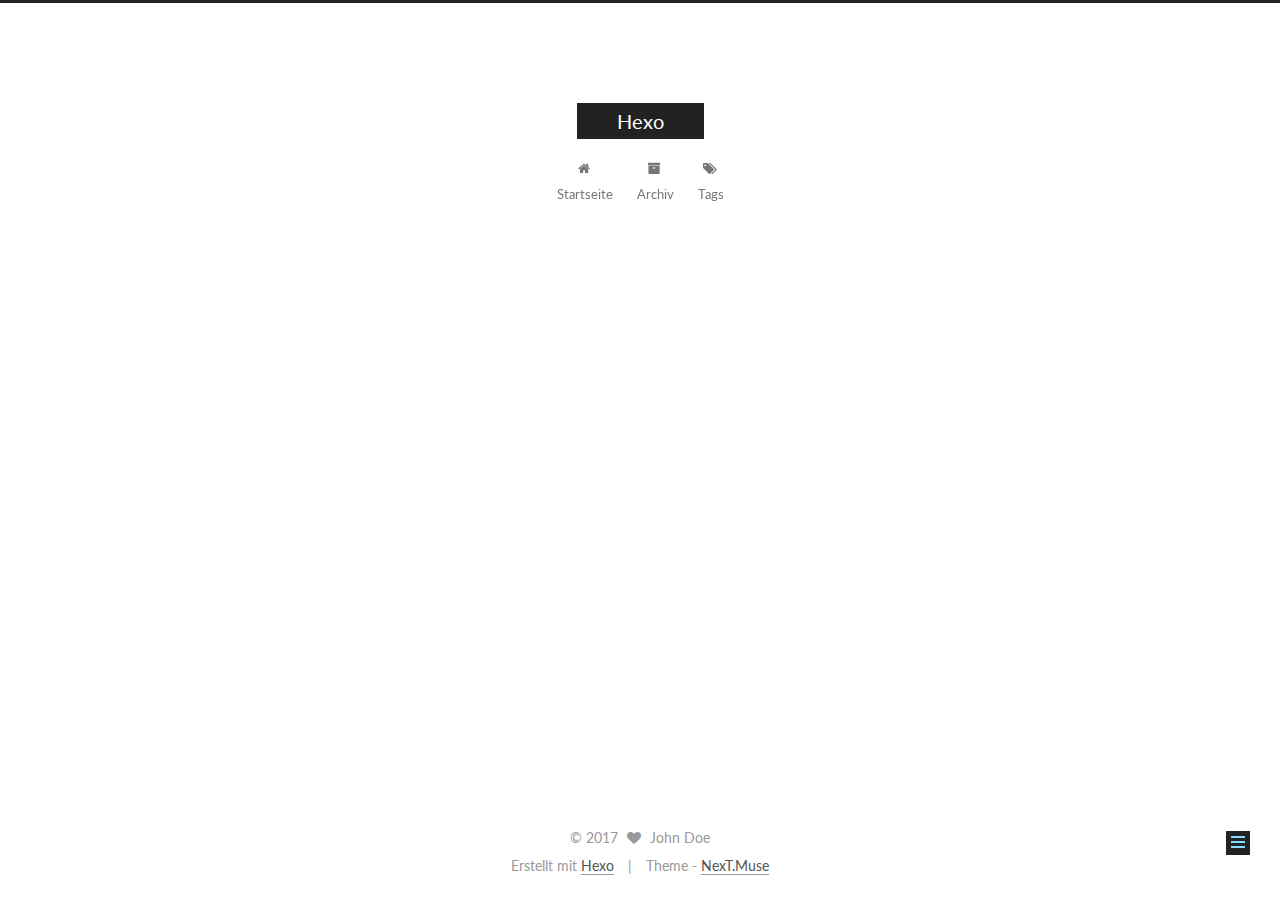
<file: 2017/08/10/Acccccc/index.html>
<!DOCTYPE html>



  


<html class="theme-next muse use-motion" lang="">
<head>
  <meta charset="UTF-8"/>
<meta http-equiv="X-UA-Compatible" content="IE=edge" />
<meta name="viewport" content="width=device-width, initial-scale=1, maximum-scale=1"/>
<meta name="theme-color" content="#222">









<meta http-equiv="Cache-Control" content="no-transform" />
<meta http-equiv="Cache-Control" content="no-siteapp" />















  
  
  <link href="/lib/fancybox/source/jquery.fancybox.css?v=2.1.5" rel="stylesheet" type="text/css" />




  
  
  
  

  
    
    
  

  

  

  

  

  
    
    
    <link href="//fonts.googleapis.com/css?family=Lato:300,300italic,400,400italic,700,700italic&subset=latin,latin-ext" rel="stylesheet" type="text/css">
  






<link href="/lib/font-awesome/css/font-awesome.min.css?v=4.6.2" rel="stylesheet" type="text/css" />

<link href="/css/main.css?v=5.1.2" rel="stylesheet" type="text/css" />


  <meta name="keywords" content="Hexo, NexT" />








  <link rel="shortcut icon" type="image/x-icon" href="/favicon.ico?v=5.1.2" />






<meta name="description" content="#hexo使用 你好，这是‘新文章.md’的内容">
<meta property="og:type" content="article">
<meta property="og:title" content="Acccccc">
<meta property="og:url" content="http://yoursite.com/2017/08/10/Acccccc/index.html">
<meta property="og:site_name" content="Hexo">
<meta property="og:description" content="#hexo使用 你好，这是‘新文章.md’的内容">
<meta property="og:updated_time" content="2017-08-10T04:42:57.975Z">
<meta name="twitter:card" content="summary">
<meta name="twitter:title" content="Acccccc">
<meta name="twitter:description" content="#hexo使用 你好，这是‘新文章.md’的内容">



<script type="text/javascript" id="hexo.configurations">
  var NexT = window.NexT || {};
  var CONFIG = {
    root: '/',
    scheme: 'Muse',
    sidebar: {"position":"left","display":"post","offset":12,"offset_float":12,"b2t":false,"scrollpercent":false,"onmobile":false},
    fancybox: true,
    tabs: true,
    motion: true,
    duoshuo: {
      userId: '0',
      author: 'Author'
    },
    algolia: {
      applicationID: '',
      apiKey: '',
      indexName: '',
      hits: {"per_page":10},
      labels: {"input_placeholder":"Search for Posts","hits_empty":"We didn't find any results for the search: ${query}","hits_stats":"${hits} results found in ${time} ms"}
    }
  };
</script>



  <link rel="canonical" href="http://yoursite.com/2017/08/10/Acccccc/"/>





  <title>Acccccc | Hexo</title>
  














</head>

<body itemscope itemtype="http://schema.org/WebPage" lang="">

  
  
    
  

  <div class="container sidebar-position-left page-post-detail ">
    <div class="headband"></div>

    <header id="header" class="header" itemscope itemtype="http://schema.org/WPHeader">
      <div class="header-inner"><div class="site-brand-wrapper">
  <div class="site-meta ">
    

    <div class="custom-logo-site-title">
      <a href="/"  class="brand" rel="start">
        <span class="logo-line-before"><i></i></span>
        <span class="site-title">Hexo</span>
        <span class="logo-line-after"><i></i></span>
      </a>
    </div>
      
        <p class="site-subtitle"></p>
      
  </div>

  <div class="site-nav-toggle">
    <button>
      <span class="btn-bar"></span>
      <span class="btn-bar"></span>
      <span class="btn-bar"></span>
    </button>
  </div>
</div>

<nav class="site-nav">
  

  
    <ul id="menu" class="menu">
      
        
        <li class="menu-item menu-item-home">
          <a href="/" rel="section">
            
              <i class="menu-item-icon fa fa-fw fa-home"></i> <br />
            
            Startseite
          </a>
        </li>
      
        
        <li class="menu-item menu-item-archives">
          <a href="/archives/" rel="section">
            
              <i class="menu-item-icon fa fa-fw fa-archive"></i> <br />
            
            Archiv
          </a>
        </li>
      
        
        <li class="menu-item menu-item-tags">
          <a href="/tags/" rel="section">
            
              <i class="menu-item-icon fa fa-fw fa-tags"></i> <br />
            
            Tags
          </a>
        </li>
      

      
    </ul>
  

  
</nav>



 </div>
    </header>

    <main id="main" class="main">
      <div class="main-inner">
        <div class="content-wrap">
          <div id="content" class="content">
            

  <div id="posts" class="posts-expand">
    

  

  
  
  

  <article class="post post-type-normal" itemscope itemtype="http://schema.org/Article">
  
  
  
  <div class="post-block">
    <link itemprop="mainEntityOfPage" href="http://yoursite.com/2017/08/10/Acccccc/">

    <span hidden itemprop="author" itemscope itemtype="http://schema.org/Person">
      <meta itemprop="name" content="John Doe">
      <meta itemprop="description" content="">
      <meta itemprop="image" content="/images/avatar.gif">
    </span>

    <span hidden itemprop="publisher" itemscope itemtype="http://schema.org/Organization">
      <meta itemprop="name" content="Hexo">
    </span>

    
      <header class="post-header">

        
        
          <h1 class="post-title" itemprop="name headline">Acccccc</h1>
        

        <div class="post-meta">
          <span class="post-time">
            
              <span class="post-meta-item-icon">
                <i class="fa fa-calendar-o"></i>
              </span>
              
                <span class="post-meta-item-text">Veröffentlicht am</span>
              
              <time title="Post created" itemprop="dateCreated datePublished" datetime="2017-08-10T12:39:37+08:00">
                2017-08-10
              </time>
            

            

            
          </span>

          

          
            
          

          
          

          

          

          

        </div>
      </header>
    

    
    
    
    <div class="post-body" itemprop="articleBody">

      
      

      
        <p>#hexo使用</p>
<p>你好，这是‘新文章.md’的内容</p>

      
    </div>
    
    
    

    

    

    

    <footer class="post-footer">
      

      
      
      

      
        <div class="post-nav">
          <div class="post-nav-next post-nav-item">
            
              <a href="/2017/08/10/hello-world/" rel="next" title="Hello World">
                <i class="fa fa-chevron-left"></i> Hello World
              </a>
            
          </div>

          <span class="post-nav-divider"></span>

          <div class="post-nav-prev post-nav-item">
            
          </div>
        </div>
      

      
      
    </footer>
  </div>
  
  
  
  </article>



    <div class="post-spread">
      
    </div>
  </div>


          </div>
          


          
  <div class="comments" id="comments">
    
  </div>


        </div>
        
          
  
  <div class="sidebar-toggle">
    <div class="sidebar-toggle-line-wrap">
      <span class="sidebar-toggle-line sidebar-toggle-line-first"></span>
      <span class="sidebar-toggle-line sidebar-toggle-line-middle"></span>
      <span class="sidebar-toggle-line sidebar-toggle-line-last"></span>
    </div>
  </div>

  <aside id="sidebar" class="sidebar">
    
    <div class="sidebar-inner">

      

      

      <section class="site-overview sidebar-panel sidebar-panel-active">
        <div class="site-author motion-element" itemprop="author" itemscope itemtype="http://schema.org/Person">
          <img class="site-author-image" itemprop="image"
               src="/images/avatar.gif"
               alt="John Doe" />
          <p class="site-author-name" itemprop="name">John Doe</p>
           
              <p class="site-description motion-element" itemprop="description"></p>
          
        </div>
        <nav class="site-state motion-element">

          
            <div class="site-state-item site-state-posts">
              <a href="/archives/">
                <span class="site-state-item-count">2</span>
                <span class="site-state-item-name">Artikel</span>
              </a>
            </div>
          

          

          

        </nav>

        

        <div class="links-of-author motion-element">
          
        </div>

        
        

        
        

        


      </section>

      

      

    </div>
  </aside>


        
      </div>
    </main>

    <footer id="footer" class="footer">
      <div class="footer-inner">
        <div class="copyright" >
  
  &copy; 
  <span itemprop="copyrightYear">2017</span>
  <span class="with-love">
    <i class="fa fa-heart"></i>
  </span>
  <span class="author" itemprop="copyrightHolder">John Doe</span>
</div>


<div class="powered-by">
  Erstellt mit  <a class="theme-link" href="https://hexo.io">Hexo</a>
</div>

<div class="theme-info">
  Theme -
  <a class="theme-link" href="https://github.com/iissnan/hexo-theme-next">
    NexT.Muse
  </a>
</div>


        

        
      </div>
    </footer>

    
      <div class="back-to-top">
        <i class="fa fa-arrow-up"></i>
        
      </div>
    

  </div>

  

<script type="text/javascript">
  if (Object.prototype.toString.call(window.Promise) !== '[object Function]') {
    window.Promise = null;
  }
</script>









  












  
  <script type="text/javascript" src="/lib/jquery/index.js?v=2.1.3"></script>

  
  <script type="text/javascript" src="/lib/fastclick/lib/fastclick.min.js?v=1.0.6"></script>

  
  <script type="text/javascript" src="/lib/jquery_lazyload/jquery.lazyload.js?v=1.9.7"></script>

  
  <script type="text/javascript" src="/lib/velocity/velocity.min.js?v=1.2.1"></script>

  
  <script type="text/javascript" src="/lib/velocity/velocity.ui.min.js?v=1.2.1"></script>

  
  <script type="text/javascript" src="/lib/fancybox/source/jquery.fancybox.pack.js?v=2.1.5"></script>


  


  <script type="text/javascript" src="/js/src/utils.js?v=5.1.2"></script>

  <script type="text/javascript" src="/js/src/motion.js?v=5.1.2"></script>



  
  

  
  <script type="text/javascript" src="/js/src/scrollspy.js?v=5.1.2"></script>
<script type="text/javascript" src="/js/src/post-details.js?v=5.1.2"></script>



  


  <script type="text/javascript" src="/js/src/bootstrap.js?v=5.1.2"></script>



  


  




	





  





  






  





  

  

  

  

  

  

</body>
</html>
</file>
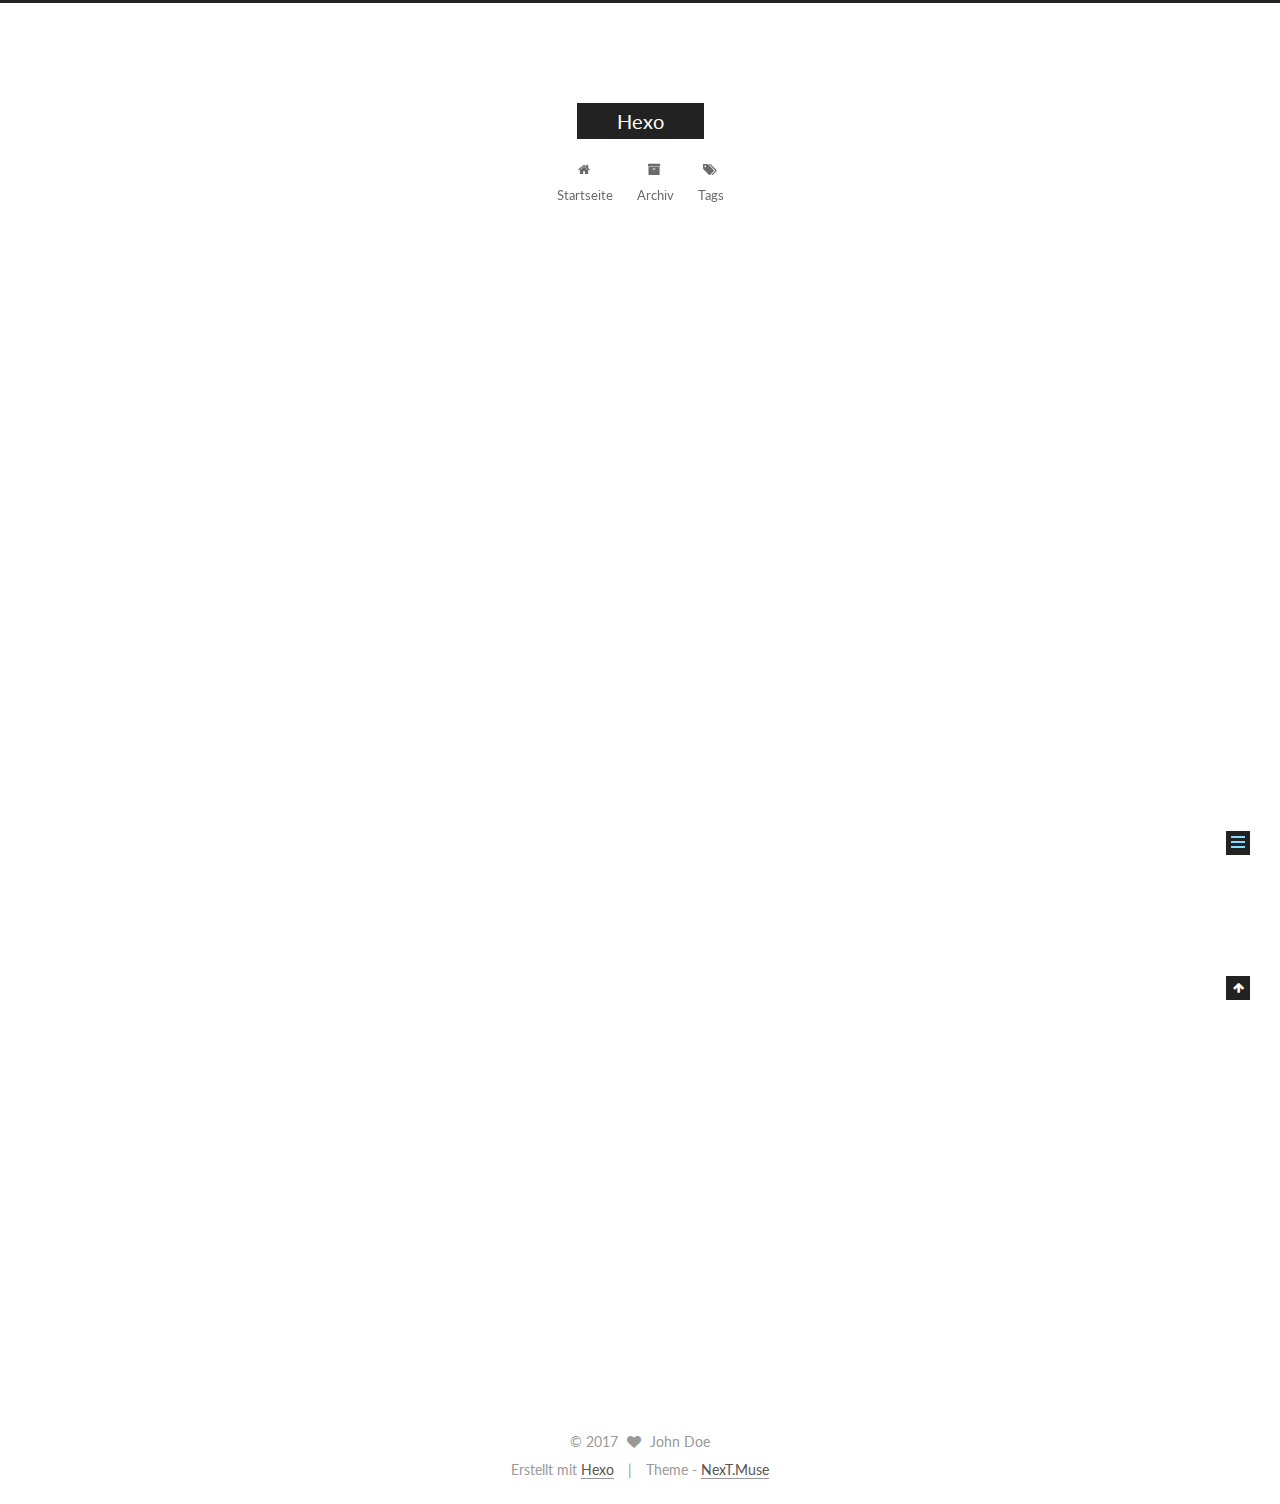
<file: 2017/08/10/hello-world/index.html>
<!DOCTYPE html>



  


<html class="theme-next muse use-motion" lang="">
<head>
  <meta charset="UTF-8"/>
<meta http-equiv="X-UA-Compatible" content="IE=edge" />
<meta name="viewport" content="width=device-width, initial-scale=1, maximum-scale=1"/>
<meta name="theme-color" content="#222">









<meta http-equiv="Cache-Control" content="no-transform" />
<meta http-equiv="Cache-Control" content="no-siteapp" />















  
  
  <link href="/lib/fancybox/source/jquery.fancybox.css?v=2.1.5" rel="stylesheet" type="text/css" />




  
  
  
  

  
    
    
  

  

  

  

  

  
    
    
    <link href="//fonts.googleapis.com/css?family=Lato:300,300italic,400,400italic,700,700italic&subset=latin,latin-ext" rel="stylesheet" type="text/css">
  






<link href="/lib/font-awesome/css/font-awesome.min.css?v=4.6.2" rel="stylesheet" type="text/css" />

<link href="/css/main.css?v=5.1.2" rel="stylesheet" type="text/css" />


  <meta name="keywords" content="Hexo, NexT" />








  <link rel="shortcut icon" type="image/x-icon" href="/favicon.ico?v=5.1.2" />






<meta name="description" content="Welcome to Hexo! This is your very first post. Check documentation for more info. If you get any problems when using Hexo, you can find the answer in troubleshooting or you can ask me on GitHub. Quick">
<meta property="og:type" content="article">
<meta property="og:title" content="Hello World">
<meta property="og:url" content="http://yoursite.com/2017/08/10/hello-world/index.html">
<meta property="og:site_name" content="Hexo">
<meta property="og:description" content="Welcome to Hexo! This is your very first post. Check documentation for more info. If you get any problems when using Hexo, you can find the answer in troubleshooting or you can ask me on GitHub. Quick">
<meta property="og:updated_time" content="2017-08-10T04:19:34.153Z">
<meta name="twitter:card" content="summary">
<meta name="twitter:title" content="Hello World">
<meta name="twitter:description" content="Welcome to Hexo! This is your very first post. Check documentation for more info. If you get any problems when using Hexo, you can find the answer in troubleshooting or you can ask me on GitHub. Quick">



<script type="text/javascript" id="hexo.configurations">
  var NexT = window.NexT || {};
  var CONFIG = {
    root: '/',
    scheme: 'Muse',
    sidebar: {"position":"left","display":"post","offset":12,"offset_float":12,"b2t":false,"scrollpercent":false,"onmobile":false},
    fancybox: true,
    tabs: true,
    motion: true,
    duoshuo: {
      userId: '0',
      author: 'Author'
    },
    algolia: {
      applicationID: '',
      apiKey: '',
      indexName: '',
      hits: {"per_page":10},
      labels: {"input_placeholder":"Search for Posts","hits_empty":"We didn't find any results for the search: ${query}","hits_stats":"${hits} results found in ${time} ms"}
    }
  };
</script>



  <link rel="canonical" href="http://yoursite.com/2017/08/10/hello-world/"/>





  <title>Hello World | Hexo</title>
  














</head>

<body itemscope itemtype="http://schema.org/WebPage" lang="">

  
  
    
  

  <div class="container sidebar-position-left page-post-detail ">
    <div class="headband"></div>

    <header id="header" class="header" itemscope itemtype="http://schema.org/WPHeader">
      <div class="header-inner"><div class="site-brand-wrapper">
  <div class="site-meta ">
    

    <div class="custom-logo-site-title">
      <a href="/"  class="brand" rel="start">
        <span class="logo-line-before"><i></i></span>
        <span class="site-title">Hexo</span>
        <span class="logo-line-after"><i></i></span>
      </a>
    </div>
      
        <p class="site-subtitle"></p>
      
  </div>

  <div class="site-nav-toggle">
    <button>
      <span class="btn-bar"></span>
      <span class="btn-bar"></span>
      <span class="btn-bar"></span>
    </button>
  </div>
</div>

<nav class="site-nav">
  

  
    <ul id="menu" class="menu">
      
        
        <li class="menu-item menu-item-home">
          <a href="/" rel="section">
            
              <i class="menu-item-icon fa fa-fw fa-home"></i> <br />
            
            Startseite
          </a>
        </li>
      
        
        <li class="menu-item menu-item-archives">
          <a href="/archives/" rel="section">
            
              <i class="menu-item-icon fa fa-fw fa-archive"></i> <br />
            
            Archiv
          </a>
        </li>
      
        
        <li class="menu-item menu-item-tags">
          <a href="/tags/" rel="section">
            
              <i class="menu-item-icon fa fa-fw fa-tags"></i> <br />
            
            Tags
          </a>
        </li>
      

      
    </ul>
  

  
</nav>



 </div>
    </header>

    <main id="main" class="main">
      <div class="main-inner">
        <div class="content-wrap">
          <div id="content" class="content">
            

  <div id="posts" class="posts-expand">
    

  

  
  
  

  <article class="post post-type-normal" itemscope itemtype="http://schema.org/Article">
  
  
  
  <div class="post-block">
    <link itemprop="mainEntityOfPage" href="http://yoursite.com/2017/08/10/hello-world/">

    <span hidden itemprop="author" itemscope itemtype="http://schema.org/Person">
      <meta itemprop="name" content="John Doe">
      <meta itemprop="description" content="">
      <meta itemprop="image" content="/images/avatar.gif">
    </span>

    <span hidden itemprop="publisher" itemscope itemtype="http://schema.org/Organization">
      <meta itemprop="name" content="Hexo">
    </span>

    
      <header class="post-header">

        
        
          <h1 class="post-title" itemprop="name headline">Hello World</h1>
        

        <div class="post-meta">
          <span class="post-time">
            
              <span class="post-meta-item-icon">
                <i class="fa fa-calendar-o"></i>
              </span>
              
                <span class="post-meta-item-text">Veröffentlicht am</span>
              
              <time title="Post created" itemprop="dateCreated datePublished" datetime="2017-08-10T12:19:34+08:00">
                2017-08-10
              </time>
            

            

            
          </span>

          

          
            
          

          
          

          

          

          

        </div>
      </header>
    

    
    
    
    <div class="post-body" itemprop="articleBody">

      
      

      
        <p>Welcome to <a href="https://hexo.io/" target="_blank" rel="external">Hexo</a>! This is your very first post. Check <a href="https://hexo.io/docs/" target="_blank" rel="external">documentation</a> for more info. If you get any problems when using Hexo, you can find the answer in <a href="https://hexo.io/docs/troubleshooting.html" target="_blank" rel="external">troubleshooting</a> or you can ask me on <a href="https://github.com/hexojs/hexo/issues" target="_blank" rel="external">GitHub</a>.</p>
<h2 id="Quick-Start"><a href="#Quick-Start" class="headerlink" title="Quick Start"></a>Quick Start</h2><h3 id="Create-a-new-post"><a href="#Create-a-new-post" class="headerlink" title="Create a new post"></a>Create a new post</h3><figure class="highlight bash"><table><tr><td class="gutter"><pre><div class="line">1</div></pre></td><td class="code"><pre><div class="line">$ hexo new <span class="string">"My New Post"</span></div></pre></td></tr></table></figure>
<p>More info: <a href="https://hexo.io/docs/writing.html" target="_blank" rel="external">Writing</a></p>
<h3 id="Run-server"><a href="#Run-server" class="headerlink" title="Run server"></a>Run server</h3><figure class="highlight bash"><table><tr><td class="gutter"><pre><div class="line">1</div></pre></td><td class="code"><pre><div class="line">$ hexo server</div></pre></td></tr></table></figure>
<p>More info: <a href="https://hexo.io/docs/server.html" target="_blank" rel="external">Server</a></p>
<h3 id="Generate-static-files"><a href="#Generate-static-files" class="headerlink" title="Generate static files"></a>Generate static files</h3><figure class="highlight bash"><table><tr><td class="gutter"><pre><div class="line">1</div></pre></td><td class="code"><pre><div class="line">$ hexo generate</div></pre></td></tr></table></figure>
<p>More info: <a href="https://hexo.io/docs/generating.html" target="_blank" rel="external">Generating</a></p>
<h3 id="Deploy-to-remote-sites"><a href="#Deploy-to-remote-sites" class="headerlink" title="Deploy to remote sites"></a>Deploy to remote sites</h3><figure class="highlight bash"><table><tr><td class="gutter"><pre><div class="line">1</div></pre></td><td class="code"><pre><div class="line">$ hexo deploy</div></pre></td></tr></table></figure>
<p>More info: <a href="https://hexo.io/docs/deployment.html" target="_blank" rel="external">Deployment</a></p>

      
    </div>
    
    
    

    

    

    

    <footer class="post-footer">
      

      
      
      

      
        <div class="post-nav">
          <div class="post-nav-next post-nav-item">
            
          </div>

          <span class="post-nav-divider"></span>

          <div class="post-nav-prev post-nav-item">
            
              <a href="/2017/08/10/Acccccc/" rel="prev" title="Acccccc">
                Acccccc <i class="fa fa-chevron-right"></i>
              </a>
            
          </div>
        </div>
      

      
      
    </footer>
  </div>
  
  
  
  </article>



    <div class="post-spread">
      
    </div>
  </div>


          </div>
          


          
  <div class="comments" id="comments">
    
  </div>


        </div>
        
          
  
  <div class="sidebar-toggle">
    <div class="sidebar-toggle-line-wrap">
      <span class="sidebar-toggle-line sidebar-toggle-line-first"></span>
      <span class="sidebar-toggle-line sidebar-toggle-line-middle"></span>
      <span class="sidebar-toggle-line sidebar-toggle-line-last"></span>
    </div>
  </div>

  <aside id="sidebar" class="sidebar">
    
    <div class="sidebar-inner">

      

      
        <ul class="sidebar-nav motion-element">
          <li class="sidebar-nav-toc sidebar-nav-active" data-target="post-toc-wrap" >
            Inhaltsverzeichnis
          </li>
          <li class="sidebar-nav-overview" data-target="site-overview">
            Übersicht
          </li>
        </ul>
      

      <section class="site-overview sidebar-panel">
        <div class="site-author motion-element" itemprop="author" itemscope itemtype="http://schema.org/Person">
          <img class="site-author-image" itemprop="image"
               src="/images/avatar.gif"
               alt="John Doe" />
          <p class="site-author-name" itemprop="name">John Doe</p>
           
              <p class="site-description motion-element" itemprop="description"></p>
          
        </div>
        <nav class="site-state motion-element">

          
            <div class="site-state-item site-state-posts">
              <a href="/archives/">
                <span class="site-state-item-count">2</span>
                <span class="site-state-item-name">Artikel</span>
              </a>
            </div>
          

          

          

        </nav>

        

        <div class="links-of-author motion-element">
          
        </div>

        
        

        
        

        


      </section>

      
      <!--noindex-->
        <section class="post-toc-wrap motion-element sidebar-panel sidebar-panel-active">
          <div class="post-toc">

            
              
            

            
              <div class="post-toc-content"><ol class="nav"><li class="nav-item nav-level-2"><a class="nav-link" href="#Quick-Start"><span class="nav-number">1.</span> <span class="nav-text">Quick Start</span></a><ol class="nav-child"><li class="nav-item nav-level-3"><a class="nav-link" href="#Create-a-new-post"><span class="nav-number">1.1.</span> <span class="nav-text">Create a new post</span></a></li><li class="nav-item nav-level-3"><a class="nav-link" href="#Run-server"><span class="nav-number">1.2.</span> <span class="nav-text">Run server</span></a></li><li class="nav-item nav-level-3"><a class="nav-link" href="#Generate-static-files"><span class="nav-number">1.3.</span> <span class="nav-text">Generate static files</span></a></li><li class="nav-item nav-level-3"><a class="nav-link" href="#Deploy-to-remote-sites"><span class="nav-number">1.4.</span> <span class="nav-text">Deploy to remote sites</span></a></li></ol></li></ol></div>
            

          </div>
        </section>
      <!--/noindex-->
      

      

    </div>
  </aside>


        
      </div>
    </main>

    <footer id="footer" class="footer">
      <div class="footer-inner">
        <div class="copyright" >
  
  &copy; 
  <span itemprop="copyrightYear">2017</span>
  <span class="with-love">
    <i class="fa fa-heart"></i>
  </span>
  <span class="author" itemprop="copyrightHolder">John Doe</span>
</div>


<div class="powered-by">
  Erstellt mit  <a class="theme-link" href="https://hexo.io">Hexo</a>
</div>

<div class="theme-info">
  Theme -
  <a class="theme-link" href="https://github.com/iissnan/hexo-theme-next">
    NexT.Muse
  </a>
</div>


        

        
      </div>
    </footer>

    
      <div class="back-to-top">
        <i class="fa fa-arrow-up"></i>
        
      </div>
    

  </div>

  

<script type="text/javascript">
  if (Object.prototype.toString.call(window.Promise) !== '[object Function]') {
    window.Promise = null;
  }
</script>









  












  
  <script type="text/javascript" src="/lib/jquery/index.js?v=2.1.3"></script>

  
  <script type="text/javascript" src="/lib/fastclick/lib/fastclick.min.js?v=1.0.6"></script>

  
  <script type="text/javascript" src="/lib/jquery_lazyload/jquery.lazyload.js?v=1.9.7"></script>

  
  <script type="text/javascript" src="/lib/velocity/velocity.min.js?v=1.2.1"></script>

  
  <script type="text/javascript" src="/lib/velocity/velocity.ui.min.js?v=1.2.1"></script>

  
  <script type="text/javascript" src="/lib/fancybox/source/jquery.fancybox.pack.js?v=2.1.5"></script>


  


  <script type="text/javascript" src="/js/src/utils.js?v=5.1.2"></script>

  <script type="text/javascript" src="/js/src/motion.js?v=5.1.2"></script>



  
  

  
  <script type="text/javascript" src="/js/src/scrollspy.js?v=5.1.2"></script>
<script type="text/javascript" src="/js/src/post-details.js?v=5.1.2"></script>



  


  <script type="text/javascript" src="/js/src/bootstrap.js?v=5.1.2"></script>



  


  




	





  





  






  





  

  

  

  

  

  

</body>
</html>
</file>
<file: css/main.css>
/* normalize.css v3.0.2 | MIT License | git.io/normalize */
html {
  font-family: sans-serif; /* 1 */
  -ms-text-size-adjust: 100%; /* 2 */
  -webkit-text-size-adjust: 100%; /* 2 */
}
body {
  margin: 0;
}
article,
aside,
details,
figcaption,
figure,
footer,
header,
hgroup,
main,
menu,
nav,
section,
summary {
  display: block;
}
audio,
canvas,
progress,
video {
  display: inline-block; /* 1 */
  vertical-align: baseline; /* 2 */
}
audio:not([controls]) {
  display: none;
  height: 0;
}
[hidden],
template {
  display: none;
}
a {
  background-color: transparent;
}
a:active,
a:hover {
  outline: 0;
}
abbr[title] {
  border-bottom: 1px dotted;
}
b,
strong {
  font-weight: bold;
}
dfn {
  font-style: italic;
}
h1 {
  font-size: 2em;
  margin: 0.67em 0;
}
mark {
  background: #ff0;
  color: #000;
}
small {
  font-size: 80%;
}
sub,
sup {
  font-size: 75%;
  line-height: 0;
  position: relative;
  vertical-align: baseline;
}
sup {
  top: -0.5em;
}
sub {
  bottom: -0.25em;
}
img {
  border: 0;
}
svg:not(:root) {
  overflow: hidden;
}
figure {
  margin: 1em 40px;
}
hr {
  -moz-box-sizing: content-box;
  box-sizing: content-box;
  height: 0;
}
pre {
  overflow: auto;
}
code,
kbd,
pre,
samp {
  font-family: monospace, monospace;
  font-size: 1em;
}
button,
input,
optgroup,
select,
textarea {
  color: inherit; /* 1 */
  font: inherit; /* 2 */
  margin: 0; /* 3 */
}
button {
  overflow: visible;
}
button,
select {
  text-transform: none;
}
button,
html input[type="button"],
input[type="reset"],
input[type="submit"] {
  -webkit-appearance: button; /* 2 */
  cursor: pointer; /* 3 */
}
button[disabled],
html input[disabled] {
  cursor: default;
}
button::-moz-focus-inner,
input::-moz-focus-inner {
  border: 0;
  padding: 0;
}
input {
  line-height: normal;
}
input[type="checkbox"],
input[type="radio"] {
  box-sizing: border-box; /* 1 */
  padding: 0; /* 2 */
}
input[type="number"]::-webkit-inner-spin-button,
input[type="number"]::-webkit-outer-spin-button {
  height: auto;
}
input[type="search"] {
  -webkit-appearance: textfield; /* 1 */
  -moz-box-sizing: content-box;
  -webkit-box-sizing: content-box; /* 2 */
  box-sizing: content-box;
}
input[type="search"]::-webkit-search-cancel-button,
input[type="search"]::-webkit-search-decoration {
  -webkit-appearance: none;
}
fieldset {
  border: 1px solid #c0c0c0;
  margin: 0 2px;
  padding: 0.35em 0.625em 0.75em;
}
legend {
  border: 0; /* 1 */
  padding: 0; /* 2 */
}
textarea {
  overflow: auto;
}
optgroup {
  font-weight: bold;
}
table {
  border-collapse: collapse;
  border-spacing: 0;
}
td,
th {
  padding: 0;
}
::selection {
  background: #262a30;
  color: #fff;
}
body {
  position: relative;
  font-family: 'Lato', "PingFang SC", "Microsoft YaHei", sans-serif;
  font-size: 14px;
  line-height: 2;
  color: #555;
  background: #fff;
}
@media (max-width: 767px) {
  body {
    padding-right: 0 !important;
  }
}
@media (min-width: 768px) and (max-width: 991px) {
  body {
    padding-right: 0 !important;
  }
}
@media (min-width: 1600px) {
  body {
    font-size: 16px;
  }
}
h1,
h2,
h3,
h4,
h5,
h6 {
  margin: 0;
  padding: 0;
  font-weight: bold;
  line-height: 1.5;
  font-family: 'Lato', "PingFang SC", "Microsoft YaHei", sans-serif;
}
h2,
h3,
h4,
h5,
h6 {
  margin: 20px 0 15px;
}
h1 {
  font-size: 22px;
}
@media (max-width: 767px) {
  h1 {
    font-size: 18px;
  }
}
h2 {
  font-size: 20px;
}
@media (max-width: 767px) {
  h2 {
    font-size: 16px;
  }
}
h3 {
  font-size: 18px;
}
@media (max-width: 767px) {
  h3 {
    font-size: 14px;
  }
}
h4 {
  font-size: 16px;
}
@media (max-width: 767px) {
  h4 {
    font-size: 12px;
  }
}
h5 {
  font-size: 14px;
}
@media (max-width: 767px) {
  h5 {
    font-size: 10px;
  }
}
h6 {
  font-size: 12px;
}
@media (max-width: 767px) {
  h6 {
    font-size: 8px;
  }
}
p {
  margin: 0 0 20px 0;
}
a {
  color: #555;
  text-decoration: none;
  border-bottom: 1px solid #999;
  word-wrap: break-word;
}
a:hover {
  color: #222;
  border-bottom-color: #222;
}
blockquote {
  margin: 0;
  padding: 0;
}
img {
  display: block;
  margin: auto;
  max-width: 100%;
  height: auto;
}
hr {
  margin: 40px 0;
  height: 3px;
  border: none;
  background-color: #ddd;
  background-image: repeating-linear-gradient(-45deg, #fff, #fff 4px, transparent 4px, transparent 8px);
}
blockquote {
  padding: 0 15px;
  color: #666;
  border-left: 4px solid #ddd;
}
blockquote cite::before {
  content: "-";
  padding: 0 5px;
}
dt {
  font-weight: 700;
}
dd {
  margin: 0;
  padding: 0;
}
.text-left {
  text-align: left;
}
.text-center {
  text-align: center;
}
.text-right {
  text-align: right;
}
.text-justify {
  text-align: justify;
}
.text-nowrap {
  white-space: nowrap;
}
.text-lowercase {
  text-transform: lowercase;
}
.text-uppercase {
  text-transform: uppercase;
}
.text-capitalize {
  text-transform: capitalize;
}
.center-block {
  display: block;
  margin-left: auto;
  margin-right: auto;
}
.clearfix:before,
.clearfix:after {
  content: " ";
  display: table;
}
.clearfix:after {
  clear: both;
}
.pullquote {
  width: 45%;
}
.pullquote.left {
  float: left;
  margin-left: 5px;
  margin-right: 10px;
}
.pullquote.right {
  float: right;
  margin-left: 10px;
  margin-right: 5px;
}
.affix.affix.affix {
  position: fixed;
}
.translation {
  margin-top: -20px;
  font-size: 14px;
  color: #999;
}
.scrollbar-measure {
  width: 100px;
  height: 100px;
  overflow: scroll;
  position: absolute;
  top: -9999px;
}
.use-motion .motion-element {
  opacity: 0;
}
table {
  margin: 20px 0;
  width: 100%;
  border-collapse: collapse;
  border-spacing: 0;
  border: 1px solid #ddd;
  font-size: 14px;
  table-layout: fixed;
  word-wrap: break-all;
}
table>tbody>tr:nth-of-type(odd) {
  background-color: #f9f9f9;
}
table>tbody>tr:hover {
  background-color: #f5f5f5;
}
caption,
th,
td {
  padding: 8px;
  text-align: left;
  vertical-align: middle;
  font-weight: normal;
}
th,
td {
  border-bottom: 3px solid #ddd;
  border-right: 1px solid #eee;
}
th {
  padding-bottom: 10px;
  font-weight: 700;
}
td {
  border-bottom-width: 1px;
}
html,
body {
  height: 100%;
}
.container {
  position: relative;
  min-height: 100%;
}
.header-inner {
  margin: 0 auto;
  padding: 100px 0 70px;
  width: 700px;
}
@media (min-width: 1600px) {
  .container .header-inner {
    width: 900px;
  }
}
.main {
  padding-bottom: 150px;
}
.main-inner {
  margin: 0 auto;
  width: 700px;
}
@media (min-width: 1600px) {
  .container .main-inner {
    width: 900px;
  }
}
.footer {
  position: absolute;
  left: 0;
  bottom: 0;
  width: 100%;
  min-height: 50px;
}
.footer-inner {
  box-sizing: border-box;
  margin: 20px auto;
  width: 700px;
}
@media (min-width: 1600px) {
  .container .footer-inner {
    width: 900px;
  }
}
pre,
.highlight {
  overflow: auto;
  margin: 20px 0;
  padding: 0;
  font-size: 13px;
  color: #4d4d4c;
  background: #f7f7f7;
  line-height: 1.6;
}
pre,
code {
  font-family: consolas, Menlo, "PingFang SC", "Microsoft YaHei", monospace;
}
code {
  padding: 2px 4px;
  word-wrap: break-word;
  color: #555;
  background: #eee;
  border-radius: 3px;
  font-size: 13px;
}
pre code {
  padding: 0;
  color: #4d4d4c;
  background: none;
  text-shadow: none;
}
.highlight {
  border-radius: 1px;
}
.highlight pre {
  border: none;
  margin: 0;
  padding: 10px 0;
}
.highlight table {
  margin: 0;
  width: auto;
  border: none;
}
.highlight td {
  border: none;
  padding: 0;
}
.highlight figcaption {
  font-size: 1em;
  color: #4d4d4c;
  line-height: 1em;
  margin-bottom: 1em;
}
.highlight figcaption:before,
.highlight figcaption:after {
  content: " ";
  display: table;
}
.highlight figcaption:after {
  clear: both;
}
.highlight figcaption a {
  float: right;
  color: #4d4d4c;
}
.highlight figcaption a:hover {
  border-bottom-color: #4d4d4c;
}
.highlight .gutter pre {
  padding-left: 10px;
  padding-right: 10px;
  color: #869194;
  text-align: right;
  background-color: #eff2f3;
}
.highlight .code pre {
  width: 100%;
  padding-left: 10px;
  padding-right: 10px;
  background-color: #f7f7f7;
}
.highlight .line {
  height: 20px;
}
.gutter {
  -webkit-user-select: none;
  -moz-user-select: none;
  -ms-user-select: none;
  user-select: none;
}
.gist table {
  width: auto;
}
.gist table td {
  border: none;
}
pre .deletion {
  background: #fdd;
}
pre .addition {
  background: #dfd;
}
pre .meta {
  color: #8959a8;
}
pre .comment {
  color: #8e908c;
}
pre .variable,
pre .attribute,
pre .tag,
pre .regexp,
pre .ruby .constant,
pre .xml .tag .title,
pre .xml .pi,
pre .xml .doctype,
pre .html .doctype,
pre .css .id,
pre .css .class,
pre .css .pseudo {
  color: #c82829;
}
pre .number,
pre .preprocessor,
pre .built_in,
pre .literal,
pre .params,
pre .constant,
pre .command {
  color: #f5871f;
}
pre .ruby .class .title,
pre .css .rules .attribute,
pre .string,
pre .value,
pre .inheritance,
pre .header,
pre .ruby .symbol,
pre .xml .cdata,
pre .special,
pre .number,
pre .formula {
  color: #718c00;
}
pre .title,
pre .css .hexcolor {
  color: #3e999f;
}
pre .function,
pre .python .decorator,
pre .python .title,
pre .ruby .function .title,
pre .ruby .title .keyword,
pre .perl .sub,
pre .javascript .title,
pre .coffeescript .title {
  color: #4271ae;
}
pre .keyword,
pre .javascript .function {
  color: #8959a8;
}
.full-image.full-image.full-image {
  border: none;
  max-width: 100%;
  width: auto;
  margin: 20px auto;
}
@media (min-width: 992px) {
  .full-image.full-image.full-image {
    max-width: none;
    width: 110%;
    margin: 25px -5%;
  }
}
.blockquote-center,
.page-home .post-type-quote blockquote,
.page-post-detail .post-type-quote blockquote {
  position: relative;
  margin: 40px 0;
  padding: 0;
  border-left: none;
  text-align: center;
}
.blockquote-center::before,
.page-home .post-type-quote blockquote::before,
.page-post-detail .post-type-quote blockquote::before,
.blockquote-center::after,
.page-home .post-type-quote blockquote::after,
.page-post-detail .post-type-quote blockquote::after {
  position: absolute;
  content: ' ';
  display: block;
  width: 100%;
  height: 24px;
  opacity: 0.2;
  background-repeat: no-repeat;
  background-position: 0 -6px;
  background-size: 22px 22px;
}
.blockquote-center::before,
.page-home .post-type-quote blockquote::before,
.page-post-detail .post-type-quote blockquote::before {
  top: -20px;
  background-image: url("../images/quote-l.svg");
  border-top: 1px solid #ccc;
}
.blockquote-center::after,
.page-home .post-type-quote blockquote::after,
.page-post-detail .post-type-quote blockquote::after {
  bottom: -20px;
  background-image: url("../images/quote-r.svg");
  border-bottom: 1px solid #ccc;
  background-position: 100% 8px;
}
.blockquote-center p,
.page-home .post-type-quote blockquote p,
.page-post-detail .post-type-quote blockquote p,
.blockquote-center div,
.page-home .post-type-quote blockquote div,
.page-post-detail .post-type-quote blockquote div {
  text-align: center;
}
.post .post-body .group-picture img {
  box-sizing: border-box;
  padding: 0 3px;
  border: none;
}
.post .group-picture-row {
  overflow: hidden;
  margin-top: 6px;
}
.post .group-picture-row:first-child {
  margin-top: 0;
}
.post .group-picture-column {
  float: left;
}
.page-post-detail .post-body .group-picture-column {
  float: none;
  margin-top: 10px;
  width: auto !important;
}
.page-post-detail .post-body .group-picture-column img {
  margin: 0 auto;
}
.page-archive .group-picture-container {
  overflow: hidden;
}
.page-archive .group-picture-row {
  float: left;
}
.page-archive .group-picture-row:first-child {
  margin-top: 6px;
}
.page-archive .group-picture-column {
  max-width: 150px;
  max-height: 150px;
}
.post-body .note {
  position: relative;
  padding: 15px;
  margin-bottom: 20px;
  border: 1px solid #eee;
  border-left-width: 5px;
  border-radius: 3px;
}
.post-body .note h2,
.post-body .note h3,
.post-body .note h4,
.post-body .note h5,
.post-body .note h6 {
  margin-top: 0;
  margin-bottom: 0;
  border-bottom: initial;
  padding-top: 0 !important;
}
.post-body .note p:first-child,
.post-body .note ul:first-child,
.post-body .note ol:first-child,
.post-body .note table:first-child,
.post-body .note pre:first-child,
.post-body .note blockquote:first-child {
  margin-top: 0;
}
.post-body .note p:last-child,
.post-body .note ul:last-child,
.post-body .note ol:last-child,
.post-body .note table:last-child,
.post-body .note pre:last-child,
.post-body .note blockquote:last-child {
  margin-bottom: 0;
}
.post-body .note.default {
  border-left-color: #777;
}
.post-body .note.default h2,
.post-body .note.default h3,
.post-body .note.default h4,
.post-body .note.default h5,
.post-body .note.default h6 {
  color: #777;
}
.post-body .note.primary {
  border-left-color: #6f42c1;
}
.post-body .note.primary h2,
.post-body .note.primary h3,
.post-body .note.primary h4,
.post-body .note.primary h5,
.post-body .note.primary h6 {
  color: #6f42c1;
}
.post-body .note.info {
  border-left-color: #428bca;
}
.post-body .note.info h2,
.post-body .note.info h3,
.post-body .note.info h4,
.post-body .note.info h5,
.post-body .note.info h6 {
  color: #428bca;
}
.post-body .note.success {
  border-left-color: #5cb85c;
}
.post-body .note.success h2,
.post-body .note.success h3,
.post-body .note.success h4,
.post-body .note.success h5,
.post-body .note.success h6 {
  color: #5cb85c;
}
.post-body .note.warning {
  border-left-color: #f0ad4e;
}
.post-body .note.warning h2,
.post-body .note.warning h3,
.post-body .note.warning h4,
.post-body .note.warning h5,
.post-body .note.warning h6 {
  color: #f0ad4e;
}
.post-body .note.danger {
  border-left-color: #d9534f;
}
.post-body .note.danger h2,
.post-body .note.danger h3,
.post-body .note.danger h4,
.post-body .note.danger h5,
.post-body .note.danger h6 {
  color: #d9534f;
}
.post-body .label {
  display: inline;
  padding: 0 2px;
  white-space: nowrap;
}
.post-body .label.default {
  background-color: #f0f0f0;
}
.post-body .label.primary {
  background-color: #efe6f7;
}
.post-body .label.info {
  background-color: #e5f2f8;
}
.post-body .label.success {
  background-color: #e7f4e9;
}
.post-body .label.warning {
  background-color: #fcf6e1;
}
.post-body .label.danger {
  background-color: #fae8eb;
}
.post-body .tabs {
  position: relative;
  display: block;
  margin-bottom: 20px;
  padding-top: 10px;
}
.post-body .tabs ul.nav-tabs {
  margin: 0;
  padding: 0;
  display: flex;
  margin-bottom: -1px;
}
@media (max-width: 413px) {
  .post-body .tabs ul.nav-tabs {
    display: block;
    margin-bottom: 5px;
  }
}
.post-body .tabs ul.nav-tabs li.tab {
  list-style-type: none !important;
  margin: 0 0.25em 0 0;
  border-top: 3px solid transparent;
  border-left: 1px solid transparent;
  border-right: 1px solid transparent;
}
@media (max-width: 413px) {
  .post-body .tabs ul.nav-tabs li.tab {
    margin: initial;
    border-top: 1px solid transparent;
    border-left: 3px solid transparent;
    border-right: 1px solid transparent;
    border-bottom: 1px solid transparent;
  }
}
.post-body .tabs ul.nav-tabs li.tab a {
  outline: 0;
  border-bottom: initial;
  display: block;
  line-height: 1.8em;
  padding: 0.25em 0.75em;
  transition-duration: 0.2s;
  transition-timing-function: ease-out;
  transition-delay: 0s;
}
.post-body .tabs ul.nav-tabs li.tab a i {
  width: 1.285714285714286em;
}
.post-body .tabs ul.nav-tabs li.tab.active {
  border-top: 3px solid #fc6423;
  border-left: 1px solid #ddd;
  border-right: 1px solid #ddd;
  background-color: #fff;
}
@media (max-width: 413px) {
  .post-body .tabs ul.nav-tabs li.tab.active {
    border-top: 1px solid #ddd;
    border-left: 3px solid #fc6423;
    border-right: 1px solid #ddd;
    border-bottom: 1px solid #ddd;
  }
}
.post-body .tabs ul.nav-tabs li.tab.active a {
  cursor: default;
  color: #555;
}
.post-body .tabs .tab-content {
  background-color: #fff;
}
.post-body .tabs .tab-content .tab-pane {
  border: 1px solid #ddd;
  padding: 20px 20px 0 20px;
}
.post-body .tabs .tab-content .tab-pane:not(.active) {
  display: none !important;
}
.post-body .tabs .tab-content .tab-pane.active {
  display: block !important;
}
.btn {
  display: inline-block;
  padding: 0 20px;
  font-size: 14px;
  color: #fff;
  background: #222;
  border: 2px solid #222;
  text-decoration: none;
  border-radius: 0;
  transition-property: background-color;
  transition-duration: 0.2s;
  transition-timing-function: ease-in-out;
  transition-delay: 0s;
}
.btn:hover,
.post-button .btn:hover {
  border-color: #222;
  color: #222;
  background: #fff;
}
.btn-bar {
  display: block;
  width: 22px;
  height: 2px;
  background: #555;
  border-radius: 1px;
}
.btn-bar+.btn-bar {
  margin-top: 4px;
}
.pagination {
  margin: 120px 0 40px;
  text-align: center;
  border-top: 1px solid #eee;
}
.page-number-basic,
.pagination .prev,
.pagination .next,
.pagination .page-number,
.pagination .space {
  display: inline-block;
  position: relative;
  top: -1px;
  margin: 0 10px;
  padding: 0 10px;
  line-height: 30px;
}
@media (max-width: 767px) {
  .page-number-basic,
  .pagination .prev,
  .pagination .next,
  .pagination .page-number,
  .pagination .space {
    margin: 0 5px;
  }
}
.pagination .prev,
.pagination .next,
.pagination .page-number {
  border-bottom: 0;
  border-top: 1px solid #eee;
  transition-property: border-color;
  transition-duration: 0.2s;
  transition-timing-function: ease-in-out;
  transition-delay: 0s;
}
.pagination .prev:hover,
.pagination .next:hover,
.pagination .page-number:hover {
  border-top-color: #222;
}
.pagination .space {
  padding: 0;
  margin: 0;
}
.pagination .prev {
  margin-left: 0;
}
.pagination .next {
  margin-right: 0;
}
.pagination .page-number.current {
  color: #fff;
  background: #ccc;
  border-top-color: #ccc;
}
@media (max-width: 767px) {
  .pagination {
    border-top: none;
  }
  .pagination .prev,
  .pagination .next,
  .pagination .page-number {
    margin-bottom: 10px;
    border-top: 0;
    border-bottom: 1px solid #eee;
  }
  .pagination .prev:hover,
  .pagination .next:hover,
  .pagination .page-number:hover {
    border-bottom-color: #222;
  }
}
.comments {
  margin: 60px 20px 0;
}
.tag-cloud {
  text-align: center;
}
.tag-cloud a {
  display: inline-block;
  margin: 10px;
}
.back-to-top {
  box-sizing: border-box;
  position: fixed;
  bottom: -100px;
  right: 30px;
  z-index: 1050;
  padding: 0 6px;
  width: 24px;
  background: #222;
  font-size: 12px;
  opacity: 1;
  color: #fff;
  cursor: pointer;
  text-align: center;
  -webkit-transform: translateZ(0);
  transition-property: bottom;
  transition-duration: 0.2s;
  transition-timing-function: ease-in-out;
  transition-delay: 0s;
}
@media (min-width: 768px) and (max-width: 991px) {
  .back-to-top {
    display: none !important;
  }
}
@media (max-width: 767px) {
  .back-to-top {
    display: none !important;
  }
}
.back-to-top.back-to-top-on {
  bottom: 19px;
}
.header {
  background: transparent;
}
.header-inner {
  position: relative;
}
.headband {
  height: 3px;
  background: #222;
}
.site-meta {
  margin: 0;
  text-align: center;
}
@media (max-width: 767px) {
  .site-meta {
    text-align: center;
  }
}
.brand {
  position: relative;
  display: inline-block;
  padding: 0 40px;
  color: #fff;
  background: #222;
  border-bottom: none;
}
.brand:hover {
  color: #fff;
}
.logo {
  display: inline-block;
  margin-right: 5px;
  line-height: 36px;
  vertical-align: top;
}
.site-title {
  display: inline-block;
  vertical-align: top;
  line-height: 36px;
  font-size: 20px;
  font-weight: normal;
  font-family: 'Lato', "PingFang SC", "Microsoft YaHei", sans-serif;
}
.site-subtitle {
  margin-top: 10px;
  font-size: 13px;
  color: #999;
}
.use-motion .brand {
  opacity: 0;
}
.use-motion .logo,
.use-motion .site-title,
.use-motion .site-subtitle {
  opacity: 0;
  position: relative;
  top: -10px;
}
.site-nav-toggle {
  display: none;
  position: absolute;
  top: 10px;
  left: 10px;
}
@media (max-width: 767px) {
  .site-nav-toggle {
    display: block;
  }
}
.site-nav-toggle button {
  margin-top: 2px;
  padding: 9px 10px;
  background: transparent;
  border: none;
}
@media (max-width: 767px) {
  .site-nav {
    display: none;
    margin: 0 -10px;
    padding: 0 10px;
    clear: both;
    border-top: 1px solid #ddd;
  }
}
@media (min-width: 768px) and (max-width: 991px) {
  .site-nav {
    display: block !important;
  }
}
@media (min-width: 992px) {
  .site-nav {
    display: block !important;
  }
}
.menu {
  margin-top: 20px;
  padding-left: 0;
  text-align: center;
}
.menu .menu-item {
  display: inline-block;
  margin: 0 10px;
  list-style: none;
}
@media screen and (max-width: 767px) {
  .menu .menu-item {
    margin-top: 10px;
  }
}
.menu .menu-item a {
  display: block;
  font-size: 13px;
  line-height: inherit;
  border-bottom: 1px solid transparent;
  transition-property: border-color;
  transition-duration: 0.2s;
  transition-timing-function: ease-in-out;
  transition-delay: 0s;
}
.menu .menu-item a:hover {
  border-bottom-color: #222;
}
.menu .menu-item .fa {
  margin-right: 5px;
}
.use-motion .menu-item {
  opacity: 0;
}
.post-body {
  font-family: 'Lato', "PingFang SC", "Microsoft YaHei", sans-serif;
}
@media (max-width: 767px) {
  .post-body {
    word-break: break-word;
  }
}
.post-body .fancybox img {
  display: block !important;
  margin: 0 auto;
  cursor: pointer;
  cursor: zoom-in;
  cursor: -webkit-zoom-in;
}
.post-body .image-caption,
.post-body .figure .caption {
  margin: 10px auto 15px;
  text-align: center;
  font-size: 14px;
  color: #999;
  font-weight: bold;
  line-height: 1;
}
.post-sticky-flag {
  display: inline-block;
  font-size: 16px;
  -ms-transform: rotate(30deg);
  -webkit-transform: rotate(30deg);
  -moz-transform: rotate(30deg);
  -ms-transform: rotate(30deg);
  -o-transform: rotate(30deg);
  transform: rotate(30deg);
}
.posts-expand {
  padding-top: 40px;
}
@media (max-width: 767px) {
  .posts-expand {
    margin: 0 20px;
  }
  .post-body pre {
    padding: 10px;
  }
  .post-body pre .gutter pre {
    padding-right: 10px;
  }
  .post-body .highlight {
    margin-left: 0px;
    margin-right: 0px;
    padding: 0;
  }
  .post-body .highlight .gutter pre {
    padding-right: 10px;
  }
}
@media (min-width: 992px) {
  .posts-expand .post-body {
    text-align: justify;
  }
}
.posts-expand .post-body h2,
.posts-expand .post-body h3,
.posts-expand .post-body h4,
.posts-expand .post-body h5,
.posts-expand .post-body h6 {
  padding-top: 10px;
}
.posts-expand .post-body h2 .header-anchor,
.posts-expand .post-body h3 .header-anchor,
.posts-expand .post-body h4 .header-anchor,
.posts-expand .post-body h5 .header-anchor,
.posts-expand .post-body h6 .header-anchor {
  float: right;
  margin-left: 10px;
  color: #ccc;
  border-bottom-style: none;
  visibility: hidden;
}
.posts-expand .post-body h2 .header-anchor:hover,
.posts-expand .post-body h3 .header-anchor:hover,
.posts-expand .post-body h4 .header-anchor:hover,
.posts-expand .post-body h5 .header-anchor:hover,
.posts-expand .post-body h6 .header-anchor:hover {
  color: inherit;
}
.posts-expand .post-body h2:hover .header-anchor,
.posts-expand .post-body h3:hover .header-anchor,
.posts-expand .post-body h4:hover .header-anchor,
.posts-expand .post-body h5:hover .header-anchor,
.posts-expand .post-body h6:hover .header-anchor {
  visibility: visible;
}
.posts-expand .post-body ul li {
  list-style: circle;
}
.posts-expand .post-body img {
  box-sizing: border-box;
  margin: auto;
  padding: 3px;
  border: 1px solid #ddd;
}
.posts-expand .fancybox img {
  margin: 0 auto;
}
@media (max-width: 767px) {
  .posts-collapse {
    margin: 0 20px;
  }
  .posts-collapse .post-title,
  .posts-collapse .post-meta {
    display: block;
    width: auto;
    text-align: left;
  }
}
.posts-collapse {
  position: relative;
  z-index: 1010;
  margin-left: 55px;
}
.posts-collapse::after {
  content: " ";
  position: absolute;
  top: 20px;
  left: 0;
  margin-left: -2px;
  width: 4px;
  height: 100%;
  background: #f5f5f5;
  z-index: -1;
}
@media (max-width: 767px) {
  .posts-collapse {
    margin: 0 20px;
  }
}
.posts-collapse .collection-title {
  position: relative;
  margin: 60px 0;
}
.posts-collapse .collection-title h1,
.posts-collapse .collection-title h2 {
  margin-left: 20px;
}
.posts-collapse .collection-title small {
  color: #bbb;
  margin-left: 5px;
}
.posts-collapse .collection-title::before {
  content: " ";
  position: absolute;
  left: 0;
  top: 50%;
  margin-left: -4px;
  margin-top: -4px;
  width: 8px;
  height: 8px;
  background: #bbb;
  border-radius: 50%;
}
.posts-collapse .post {
  margin: 30px 0;
}
.posts-collapse .post-header {
  position: relative;
  transition-duration: 0.2s;
  transition-timing-function: ease-in-out;
  transition-delay: 0s;
  transition-property: border;
  border-bottom: 1px dashed #ccc;
}
.posts-collapse .post-header::before {
  content: " ";
  position: absolute;
  left: 0;
  top: 12px;
  width: 6px;
  height: 6px;
  margin-left: -4px;
  background: #bbb;
  border-radius: 50%;
  border: 1px solid #fff;
  transition-duration: 0.2s;
  transition-timing-function: ease-in-out;
  transition-delay: 0s;
  transition-property: background;
}
.posts-collapse .post-header:hover {
  border-bottom-color: #666;
}
.posts-collapse .post-header:hover::before {
  background: #222;
}
.posts-collapse .post-meta {
  position: absolute;
  font-size: 12px;
  left: 20px;
  top: 5px;
}
.posts-collapse .post-comments-count {
  display: none;
}
.posts-collapse .post-title {
  margin-left: 60px;
  font-size: 16px;
  font-weight: normal;
  line-height: inherit;
}
.posts-collapse .post-title::after {
  margin-left: 3px;
  opacity: 0.6;
}
.posts-collapse .post-title a {
  color: #666;
  border-bottom: none;
}
.page-home .post-type-quote .post-header,
.page-post-detail .post-type-quote .post-header,
.page-home .post-type-quote .post-tags,
.page-post-detail .post-type-quote .post-tags {
  display: none;
}
.posts-expand .post-title {
  font-size: 26px;
  text-align: center;
  word-break: break-word;
  font-weight: 400;
}
@media (max-width: 767px) {
  .posts-expand .post-title {
    font-size: 22px;
  }
}
.posts-expand .post-title-link {
  display: inline-block;
  position: relative;
  color: #555;
  border-bottom: none;
  line-height: 1.2;
  vertical-align: top;
}
.posts-expand .post-title-link::before {
  content: "";
  position: absolute;
  width: 100%;
  height: 2px;
  bottom: 0;
  left: 0;
  background-color: #000;
  visibility: hidden;
  -webkit-transform: scaleX(0);
  -moz-transform: scaleX(0);
  -ms-transform: scaleX(0);
  -o-transform: scaleX(0);
  transform: scaleX(0);
  transition-duration: 0.2s;
  transition-timing-function: ease-in-out;
  transition-delay: 0s;
}
.posts-expand .post-title-link:hover::before {
  visibility: visible;
  -webkit-transform: scaleX(1);
  -moz-transform: scaleX(1);
  -ms-transform: scaleX(1);
  -o-transform: scaleX(1);
  transform: scaleX(1);
}
.posts-expand .post-title-link .fa {
  font-size: 16px;
}
.posts-expand .post-meta {
  margin: 3px 0 60px 0;
  color: #999;
  font-family: 'Lato', "PingFang SC", "Microsoft YaHei", sans-serif;
  font-size: 12px;
  text-align: center;
}
.posts-expand .post-meta .post-category-list {
  display: inline-block;
  margin: 0;
  padding: 3px;
}
.posts-expand .post-meta .post-category-list-link {
  color: #999;
}
.posts-expand .post-meta .post-description {
  font-size: 14px;
  margin-top: 2px;
}
.post-wordcount {
  display: inline-block;
}
.post-meta-divider {
  margin: 0 0.5em;
}
.post-meta-item-icon {
  margin-right: 3px;
}
@media (min-width: 768px) and (max-width: 991px) {
  .post-meta-item-icon {
    display: inline-block;
  }
}
@media (max-width: 767px) {
  .post-meta-item-icon {
    display: inline-block;
  }
}
@media (min-width: 768px) and (max-width: 991px) {
  .post-meta-item-text {
    display: none;
  }
}
@media (max-width: 767px) {
  .post-meta-item-text {
    display: none;
  }
}
@media (max-width: 767px) {
  .posts-expand .post-comments-count {
    display: none;
  }
}
.post-button {
  margin-top: 50px;
}
.post-button .btn {
  color: #fff;
  font-size: 14px;
  background: #222;
  border-radius: 0;
  line-height: 2;
  margin: 0 4px 8px 4px;
}
.post-button .fa-fw {
  width: 1.285714285714286em;
  text-align: left;
}
.posts-expand .post-tags {
  margin-top: 40px;
  text-align: center;
}
.posts-expand .post-tags a {
  display: inline-block;
  margin-right: 10px;
  font-size: 13px;
}
.post-nav {
  display: table;
  margin-top: 15px;
  width: 100%;
  border-top: 1px solid #eee;
}
.post-nav-divider {
  display: table-cell;
  width: 10%;
}
.post-nav-item {
  display: table-cell;
  padding: 10px 0 0 0;
  width: 45%;
  vertical-align: top;
}
.post-nav-item a {
  position: relative;
  display: block;
  line-height: 25px;
  font-size: 14px;
  color: #555;
  border-bottom: none;
}
.post-nav-item a:hover {
  color: #222;
  border-bottom: none;
}
.post-nav-item a:active {
  top: 2px;
}
.post-nav-item .fa {
  position: absolute;
  top: 8px;
  left: 0;
  font-size: 12px;
}
.post-nav-next a {
  padding-left: 15px;
}
.post-nav-prev {
  text-align: right;
}
.post-nav-prev a {
  padding-right: 15px;
}
.post-nav-prev .fa {
  right: 0;
  left: auto;
}
.posts-expand .post-eof {
  display: block;
  margin: 80px auto 60px;
  width: 8%;
  height: 1px;
  background: #ccc;
  text-align: center;
}
.post:last-child .post-eof.post-eof.post-eof {
  display: none;
}
.post-gallery {
  display: table;
  table-layout: fixed;
  width: 100%;
  border-collapse: separate;
}
.post-gallery-row {
  display: table-row;
}
.post-gallery .post-gallery-img {
  display: table-cell;
  text-align: center;
  vertical-align: middle;
  border: none;
}
.post-gallery .post-gallery-img img {
  max-width: 100%;
  max-height: 100%;
  border: none;
}
.fancybox-close,
.fancybox-close:hover {
  border: none;
}
.rtl.post-body p,
.rtl.post-body a,
.rtl.post-body h1,
.rtl.post-body h2,
.rtl.post-body h3,
.rtl.post-body h4,
.rtl.post-body h5,
.rtl.post-body h6,
.rtl.post-body li,
.rtl.post-body ul,
.rtl.post-body ol {
  direction: rtl;
  font-family: UKIJ Ekran;
}
.rtl.post-title {
  font-family: UKIJ Ekran;
}
.sidebar {
  position: fixed;
  right: 0;
  top: 0;
  bottom: 0;
  width: 0;
  z-index: 1040;
  box-shadow: inset 0 2px 6px #000;
  background: #222;
  -webkit-transform: translateZ(0);
}
.sidebar a {
  color: #999;
  border-bottom-color: #555;
}
.sidebar a:hover {
  color: #eee;
}
@media (min-width: 768px) and (max-width: 991px) {
  .sidebar {
    display: none !important;
  }
}
@media (max-width: 767px) {
  .sidebar {
    display: none !important;
  }
}
.sidebar-inner {
  position: relative;
  padding: 20px 10px;
  color: #999;
  text-align: center;
}
.sidebar-toggle {
  position: fixed;
  right: 30px;
  bottom: 45px;
  width: 14px;
  height: 14px;
  padding: 5px;
  background: #222;
  line-height: 0;
  z-index: 1050;
  cursor: pointer;
  -webkit-transform: translateZ(0);
}
@media (min-width: 768px) and (max-width: 991px) {
  .sidebar-toggle {
    display: none !important;
  }
}
@media (max-width: 767px) {
  .sidebar-toggle {
    display: none !important;
  }
}
.sidebar-toggle-line {
  position: relative;
  display: inline-block;
  vertical-align: top;
  height: 2px;
  width: 100%;
  background: #fff;
  margin-top: 3px;
}
.sidebar-toggle-line:first-child {
  margin-top: 0;
}
.site-author-image {
  display: block;
  margin: 0 auto;
  padding: 2px;
  max-width: 96px;
  height: auto;
  border: 2px solid #333;
}
.site-author-name {
  margin: 5px 0 0;
  text-align: center;
  color: #f5f5f5;
  font-weight: normal;
}
.site-description {
  margin-top: 5px;
  text-align: center;
  font-size: 14px;
  color: #999;
}
.site-state {
  overflow: hidden;
  line-height: 1.4;
  white-space: nowrap;
  text-align: center;
}
.site-state-item {
  display: inline-block;
  padding: 0 15px;
  border-left: 1px solid #333;
}
.site-state-item:first-child {
  border-left: none;
}
.site-state-item a {
  border-bottom: none;
}
.site-state-item-count {
  display: block;
  text-align: center;
  color: inherit;
  font-weight: 600;
  font-size: 18px;
}
.site-state-item-name {
  font-size: 13px;
  color: inherit;
}
.feed-link {
  margin-top: 20px;
}
.feed-link a {
  display: inline-block;
  padding: 0 15px;
  color: #fc6423;
  border: 1px solid #fc6423;
  border-radius: 4px;
}
.feed-link a i {
  color: #fc6423;
  font-size: 14px;
}
.feed-link a:hover {
  color: #fff;
  background: #fc6423;
}
.feed-link a:hover i {
  color: #fff;
}
.links-of-author {
  margin-top: 20px;
  display: flex;
  flex-wrap: wrap;
  justify-content: center;
}
.links-of-author a {
  display: inline-block;
  vertical-align: middle;
  margin-right: 10px;
  margin-bottom: 10px;
  border-bottom-color: #555;
  font-size: 13px;
}
.links-of-author a:before {
  display: inline-block;
  vertical-align: middle;
  margin-right: 3px;
  content: " ";
  width: 4px;
  height: 4px;
  border-radius: 50%;
  background: #8bff2a;
}
.links-of-blogroll {
  font-size: 13px;
}
.links-of-blogroll-title {
  margin-top: 20px;
  font-size: 14px;
  font-weight: 600;
}
.links-of-blogroll-list {
  margin: 0;
  padding: 0;
  list-style: none;
}
.links-of-blogroll-item {
  padding: 2px 10px;
}
.sidebar-nav {
  margin: 0 0 20px;
  padding-left: 0;
}
.sidebar-nav li {
  display: inline-block;
  cursor: pointer;
  border-bottom: 1px solid transparent;
  font-size: 14px;
  color: #555;
}
.sidebar-nav li:hover {
  color: #f5f5f5;
}
.page-post-detail .sidebar-nav-toc {
  padding: 0 5px;
}
.page-post-detail .sidebar-nav-overview {
  margin-left: 10px;
}
.sidebar-nav .sidebar-nav-active {
  color: #87daff;
  border-bottom-color: #87daff;
}
.sidebar-nav .sidebar-nav-active:hover {
  color: #87daff;
}
.sidebar-panel {
  display: none;
}
.sidebar-panel-active {
  display: block;
}
.post-toc-empty {
  font-size: 14px;
  color: #666;
}
.post-toc-wrap {
  overflow: hidden;
}
.post-toc {
  overflow: auto;
}
.post-toc ol {
  margin: 0;
  padding: 0 2px 5px 10px;
  text-align: left;
  list-style: none;
  font-size: 14px;
}
.post-toc ol > ol {
  padding-left: 0;
}
.post-toc ol a {
  transition-duration: 0.2s;
  transition-timing-function: ease-in-out;
  transition-delay: 0s;
  transition-property: all;
  color: #999;
  border-bottom-color: #555;
}
.post-toc ol a:hover {
  color: #ccc;
  border-bottom-color: #ccc;
}
.post-toc .nav-item {
  overflow: hidden;
  text-overflow: ellipsis;
  white-space: nowrap;
  line-height: 1.8;
}
.post-toc .nav .nav-child {
  display: none;
}
.post-toc .nav .active > .nav-child {
  display: block;
}
.post-toc .nav .active-current > .nav-child {
  display: block;
}
.post-toc .nav .active-current > .nav-child > .nav-item {
  display: block;
}
.post-toc .nav .active > a {
  color: #87daff;
  border-bottom-color: #87daff;
}
.post-toc .nav .active-current > a {
  color: #87daff;
}
.post-toc .nav .active-current > a:hover {
  color: #87daff;
}
.footer {
  font-size: 14px;
  color: #999;
}
.footer img {
  border: none;
}
.footer-inner {
  text-align: center;
}
.with-love {
  display: inline-block;
  margin: 0 5px;
}
.powered-by,
.theme-info {
  display: inline-block;
}
.powered-by {
  margin-right: 10px;
}
.powered-by::after {
  content: "|";
  padding-left: 10px;
}
.cc-license {
  margin-top: 10px;
  text-align: center;
}
.cc-license .cc-opacity {
  opacity: 0.7;
  border-bottom: none;
}
.cc-license .cc-opacity:hover {
  opacity: 0.9;
}
.cc-license img {
  display: inline-block;
}
.theme-next #ds-thread #ds-reset {
  color: #555;
}
.theme-next #ds-thread #ds-reset .ds-replybox {
  margin-bottom: 30px;
}
.theme-next #ds-thread #ds-reset .ds-replybox .ds-avatar,
.theme-next #ds-reset .ds-avatar img {
  box-shadow: none;
}
.theme-next #ds-thread #ds-reset .ds-textarea-wrapper {
  border-color: #c7d4e1;
  background: none;
  border-top-right-radius: 3px;
  border-top-left-radius: 3px;
}
.theme-next #ds-thread #ds-reset .ds-textarea-wrapper textarea {
  height: 60px;
}
.theme-next #ds-reset .ds-rounded-top {
  border-radius: 0;
}
.theme-next #ds-thread #ds-reset .ds-post-toolbar {
  box-sizing: border-box;
  border: 1px solid #c7d4e1;
  background: #f6f8fa;
}
.theme-next #ds-thread #ds-reset .ds-post-options {
  height: 40px;
  border: none;
  background: none;
}
.theme-next #ds-thread #ds-reset .ds-toolbar-buttons {
  top: 11px;
}
.theme-next #ds-thread #ds-reset .ds-sync {
  top: 5px;
}
.theme-next #ds-thread #ds-reset .ds-post-button {
  top: 4px;
  right: 5px;
  width: 90px;
  height: 30px;
  border: 1px solid #c5ced7;
  border-radius: 3px;
  background-image: linear-gradient(#fbfbfc, #f5f7f9);
  color: #60676d;
}
.theme-next #ds-thread #ds-reset .ds-post-button:hover {
  background-position: 0 -30px;
  color: #60676d;
}
.theme-next #ds-thread #ds-reset .ds-comments-info {
  padding: 10px 0;
}
.theme-next #ds-thread #ds-reset .ds-sort {
  display: none;
}
.theme-next #ds-thread #ds-reset li.ds-tab a.ds-current {
  border: none;
  background: #f6f8fa;
  color: #60676d;
}
.theme-next #ds-thread #ds-reset li.ds-tab a.ds-current:hover {
  background-color: #e9f0f7;
  color: #60676d;
}
.theme-next #ds-thread #ds-reset li.ds-tab a {
  border-radius: 2px;
  padding: 5px;
}
.theme-next #ds-thread #ds-reset .ds-login-buttons p {
  color: #999;
  line-height: 36px;
}
.theme-next #ds-thread #ds-reset .ds-login-buttons .ds-service-list li {
  height: 28px;
}
.theme-next #ds-thread #ds-reset .ds-service-list a {
  background: none;
  padding: 5px;
  border: 1px solid;
  border-radius: 3px;
  text-align: center;
}
.theme-next #ds-thread #ds-reset .ds-service-list a:hover {
  color: #fff;
  background: #666;
}
.theme-next #ds-thread #ds-reset .ds-service-list .ds-weibo {
  color: #fc9b00;
  border-color: #fc9b00;
}
.theme-next #ds-thread #ds-reset .ds-service-list .ds-weibo:hover {
  background: #fc9b00;
}
.theme-next #ds-thread #ds-reset .ds-service-list .ds-qq {
  color: #60a3ec;
  border-color: #60a3ec;
}
.theme-next #ds-thread #ds-reset .ds-service-list .ds-qq:hover {
  background: #60a3ec;
}
.theme-next #ds-thread #ds-reset .ds-service-list .ds-renren {
  color: #2e7ac4;
  border-color: #2e7ac4;
}
.theme-next #ds-thread #ds-reset .ds-service-list .ds-renren:hover {
  background: #2e7ac4;
}
.theme-next #ds-thread #ds-reset .ds-service-list .ds-douban {
  color: #37994c;
  border-color: #37994c;
}
.theme-next #ds-thread #ds-reset .ds-service-list .ds-douban:hover {
  background: #37994c;
}
.theme-next #ds-thread #ds-reset .ds-service-list .ds-kaixin {
  color: #fef20d;
  border-color: #fef20d;
}
.theme-next #ds-thread #ds-reset .ds-service-list .ds-kaixin:hover {
  background: #fef20d;
}
.theme-next #ds-thread #ds-reset .ds-service-list .ds-netease {
  color: #f00;
  border-color: #f00;
}
.theme-next #ds-thread #ds-reset .ds-service-list .ds-netease:hover {
  background: #f00;
}
.theme-next #ds-thread #ds-reset .ds-service-list .ds-sohu {
  color: #ffcb05;
  border-color: #ffcb05;
}
.theme-next #ds-thread #ds-reset .ds-service-list .ds-sohu:hover {
  background: #ffcb05;
}
.theme-next #ds-thread #ds-reset .ds-service-list .ds-baidu {
  color: #2831e0;
  border-color: #2831e0;
}
.theme-next #ds-thread #ds-reset .ds-service-list .ds-baidu:hover {
  background: #2831e0;
}
.theme-next #ds-thread #ds-reset .ds-service-list .ds-google {
  color: #166bec;
  border-color: #166bec;
}
.theme-next #ds-thread #ds-reset .ds-service-list .ds-google:hover {
  background: #166bec;
}
.theme-next #ds-thread #ds-reset .ds-service-list .ds-weixin {
  color: #00ce0d;
  border-color: #00ce0d;
}
.theme-next #ds-thread #ds-reset .ds-service-list .ds-weixin:hover {
  background: #00ce0d;
}
.theme-next #ds-thread #ds-reset .ds-service-list .ds-more-services {
  border: none;
}
.theme-next #ds-thread #ds-reset .ds-service-list .ds-more-services:hover {
  background: none;
}
.theme-next #ds-reset .duoshuo-ua-admin {
  display: inline-block;
  color: #f00;
}
.theme-next #ds-reset .duoshuo-ua-platform,
.theme-next #ds-reset .duoshuo-ua-browser {
  color: #ccc;
}
.theme-next #ds-reset .duoshuo-ua-platform .fa,
.theme-next #ds-reset .duoshuo-ua-browser .fa {
  display: inline-block;
  margin-right: 3px;
}
.theme-next #ds-reset .duoshuo-ua-separator {
  display: inline-block;
  margin-left: 5px;
}
.theme-next .this_ua {
  background-color: #ccc !important;
  border-radius: 4px;
  padding: 0 5px !important;
  margin: 1px 1px !important;
  border: 1px solid #bbb !important;
  color: #fff;
  display: inline-block !important;
}
.theme-next .this_ua.admin {
  background-color: #d9534f !important;
  border-color: #d9534f !important;
}
.theme-next .this_ua.platform.iOS,
.theme-next .this_ua.platform.Mac,
.theme-next .this_ua.platform.Windows {
  background-color: #39b3d7 !important;
  border-color: #46b8da !important;
}
.theme-next .this_ua.platform.Linux {
  background-color: #3a3a3a !important;
  border-color: #1f1f1f !important;
}
.theme-next .this_ua.platform.Android {
  background-color: #00c47d !important;
  border-color: #01b171 !important;
}
.theme-next .this_ua.browser.Mobile,
.theme-next .this_ua.browser.Chrome {
  background-color: #5cb85c !important;
  border-color: #4cae4c !important;
}
.theme-next .this_ua.browser.Firefox {
  background-color: #f0ad4e !important;
  border-color: #eea236 !important;
}
.theme-next .this_ua.browser.Maxthon,
.theme-next .this_ua.browser.IE {
  background-color: #428bca !important;
  border-color: #357ebd !important;
}
.theme-next .this_ua.browser.baidu,
.theme-next .this_ua.browser.UCBrowser,
.theme-next .this_ua.browser.Opera {
  background-color: #d9534f !important;
  border-color: #d43f3a !important;
}
.theme-next .this_ua.browser.Android,
.theme-next .this_ua.browser.QQBrowser {
  background-color: #78ace9 !important;
  border-color: #4cae4c !important;
}
.post-spread {
  margin-top: 20px;
  text-align: center;
}
.jiathis_style {
  display: inline-block;
}
.jiathis_style a {
  border: none;
}
.fa {
  font-family: FontAwesome !important;
}
.post-spread {
  margin-top: 20px;
  text-align: center;
}
.bdshare-slide-button-box a {
  border: none;
}
.bdsharebuttonbox {
  display: inline-block;
}
.bdsharebuttonbox a {
  border: none;
}
.local-search-pop-overlay {
  position: fixed;
  width: 100%;
  height: 100%;
  top: 0;
  left: 0;
  z-index: 2080;
  background-color: rgba(0,0,0,0.3);
}
.local-search-popup {
  display: none;
  position: fixed;
  top: 10%;
  left: 50%;
  margin-left: -350px;
  width: 700px;
  height: 80%;
  padding: 0;
  background: #fff;
  color: #333;
  z-index: 9999;
  border-radius: 5px;
}
@media (max-width: 767px) {
  .local-search-popup {
    padding: 0;
    top: 0;
    left: 0;
    margin: 0;
    width: 100%;
    height: 100%;
    border-radius: 0;
  }
}
.local-search-popup ul.search-result-list {
  padding: 0;
  margin: 0 5px;
}
.local-search-popup p.search-result {
  border-bottom: 1px dashed #ccc;
  padding: 5px 0;
}
.local-search-popup a.search-result-title {
  font-weight: bold;
  font-size: 16px;
}
.local-search-popup .search-keyword {
  border-bottom: 1px dashed #f00;
  font-weight: bold;
  color: #f00;
}
.local-search-popup .local-search-header {
  padding: 5px;
  height: 36px;
  background: #f5f5f5;
  border-top-left-radius: 5px;
  border-top-right-radius: 5px;
}
.local-search-popup #local-search-result {
  overflow: auto;
  position: relative;
  padding: 5px 25px;
  height: calc(100% - 55px);
}
.local-search-popup .local-search-input-wrapper {
  display: inline-block;
  width: calc(100% - 90px);
  height: 36px;
  line-height: 36px;
  padding: 0 5px;
}
.local-search-popup .local-search-input-wrapper input {
  padding: 8px 0;
  height: 20px;
  display: block;
  width: 100%;
  outline: none;
  border: none;
  background: transparent;
  vertical-align: middle;
}
.local-search-popup .search-icon,
.local-search-popup .popup-btn-close {
  display: inline-block;
  font-size: 18px;
  color: #999;
  height: 36px;
  width: 18px;
  padding-left: 10px;
  padding-right: 10px;
}
.local-search-popup .search-icon {
  float: left;
}
.local-search-popup .popup-btn-close {
  border-left: 1px solid #eee;
  float: right;
  cursor: pointer;
}
.local-search-popup #no-result {
  position: absolute;
  left: 50%;
  top: 50%;
  -webkit-transform: translate(-50%, -50%);
  -webkit-transform: translate(-50%, -50%);
  -moz-transform: translate(-50%, -50%);
  -ms-transform: translate(-50%, -50%);
  -o-transform: translate(-50%, -50%);
  transform: translate(-50%, -50%);
  color: #ccc;
}
.site-uv,
.site-pv,
.page-pv {
  display: inline-block;
}
.site-uv .busuanzi-value,
.site-pv .busuanzi-value,
.page-pv .busuanzi-value {
  margin: 0 5px;
}
.site-uv {
  margin-right: 10px;
}
.site-uv::after {
  content: "|";
  padding-left: 10px;
}
.use-motion .post {
  opacity: 0;
}
.page-archive .archive-page-counter {
  position: relative;
  top: 3px;
  left: 20px;
}
@media (max-width: 767px) {
  .page-archive .archive-page-counter {
    top: 5px;
  }
}
.page-archive .posts-collapse .archive-move-on {
  position: absolute;
  top: 11px;
  left: 0;
  margin-left: -6px;
  width: 10px;
  height: 10px;
  opacity: 0.5;
  background: #555;
  border: 1px solid #fff;
  border-radius: 50%;
}
.category-all-page .category-all-title {
  text-align: center;
}
.category-all-page .category-all {
  margin-top: 20px;
}
.category-all-page .category-list {
  margin: 0;
  padding: 0;
  list-style: none;
}
.category-all-page .category-list-item {
  margin: 5px 10px;
}
.category-all-page .category-list-count {
  color: #bbb;
}
.category-all-page .category-list-count:before {
  display: inline;
  content: " (";
}
.category-all-page .category-list-count:after {
  display: inline;
  content: ") ";
}
.category-all-page .category-list-child {
  padding-left: 10px;
}
#schedule ul#event-list {
  padding-left: 30px;
}
#schedule ul#event-list hr {
  margin: 20px 0 45px 0 !important;
  background: #222;
}
#schedule ul#event-list hr:after {
  display: inline-block;
  content: 'NOW';
  background: #222;
  color: #fff;
  font-weight: bold;
  text-align: right;
  padding: 0 5px;
}
#schedule ul#event-list li.event {
  margin: 20px 0px;
  background: #f9f9f9;
  padding-left: 10px;
  min-height: 40px;
}
#schedule ul#event-list li.event h2.event-summary {
  margin: 0;
  padding-bottom: 3px;
}
#schedule ul#event-list li.event h2.event-summary:before {
  display: inline-block;
  font-family: FontAwesome;
  font-size: 8px;
  content: '\f111';
  vertical-align: middle;
  margin-right: 25px;
  color: #bbb;
}
#schedule ul#event-list li.event span.event-relative-time {
  display: inline-block;
  font-size: 12px;
  font-weight: 400;
  padding-left: 12px;
  color: #bbb;
}
#schedule ul#event-list li.event span.event-details {
  display: block;
  color: #bbb;
  margin-left: 56px;
  padding-top: 3px;
  padding-bottom: 6px;
  text-indent: -24px;
  line-height: 18px;
}
#schedule ul#event-list li.event span.event-details:before {
  text-indent: 0;
  display: inline-block;
  width: 14px;
  font-family: FontAwesome;
  text-align: center;
  margin-right: 9px;
  color: #bbb;
}
#schedule ul#event-list li.event span.event-details.event-location:before {
  content: '\f041';
}
#schedule ul#event-list li.event span.event-details.event-duration:before {
  content: '\f017';
}
#schedule ul#event-list li.event-past {
  background: #fcfcfc;
}
#schedule ul#event-list li.event-past > * {
  opacity: 0.6;
}
#schedule ul#event-list li.event-past h2.event-summary {
  color: #bbb;
}
#schedule ul#event-list li.event-past h2.event-summary:before {
  color: #dfdfdf;
}
#schedule ul#event-list li.event-now {
  background: #222;
  color: #fff;
  padding: 15px 0 15px 10px;
}
#schedule ul#event-list li.event-now h2.event-summary:before {
  -webkit-transform: scale(1.2);
  -moz-transform: scale(1.2);
  -ms-transform: scale(1.2);
  -o-transform: scale(1.2);
  transform: scale(1.2);
  color: #fff;
  animation: dot-flash 1s alternate infinite ease-in-out;
}
#schedule ul#event-list li.event-now * {
  color: #fff !important;
}
@-moz-keyframes dot-flash {
  from {
    opacity: 1;
    -webkit-transform: scale(1.1);
    -moz-transform: scale(1.1);
    -ms-transform: scale(1.1);
    -o-transform: scale(1.1);
    transform: scale(1.1);
  }
  to {
    opacity: 0;
    -webkit-transform: scale(1);
    -moz-transform: scale(1);
    -ms-transform: scale(1);
    -o-transform: scale(1);
    transform: scale(1);
  }
}
@-webkit-keyframes dot-flash {
  from {
    opacity: 1;
    -webkit-transform: scale(1.1);
    -moz-transform: scale(1.1);
    -ms-transform: scale(1.1);
    -o-transform: scale(1.1);
    transform: scale(1.1);
  }
  to {
    opacity: 0;
    -webkit-transform: scale(1);
    -moz-transform: scale(1);
    -ms-transform: scale(1);
    -o-transform: scale(1);
    transform: scale(1);
  }
}
@-o-keyframes dot-flash {
  from {
    opacity: 1;
    -webkit-transform: scale(1.1);
    -moz-transform: scale(1.1);
    -ms-transform: scale(1.1);
    -o-transform: scale(1.1);
    transform: scale(1.1);
  }
  to {
    opacity: 0;
    -webkit-transform: scale(1);
    -moz-transform: scale(1);
    -ms-transform: scale(1);
    -o-transform: scale(1);
    transform: scale(1);
  }
}
@keyframes dot-flash {
  from {
    opacity: 1;
    -webkit-transform: scale(1.1);
    -moz-transform: scale(1.1);
    -ms-transform: scale(1.1);
    -o-transform: scale(1.1);
    transform: scale(1.1);
  }
  to {
    opacity: 0;
    -webkit-transform: scale(1);
    -moz-transform: scale(1);
    -ms-transform: scale(1);
    -o-transform: scale(1);
    transform: scale(1);
  }
}
.page-post-detail .sidebar-toggle-line {
  background: #87daff;
}
.page-post-detail .comments {
  overflow: hidden;
}
@media (max-width: 767px) {
  .header-inner,
  .container .main-inner,
  .footer-inner {
    width: auto;
  }
}
embed {
  display: block;
  margin: 0px auto 25px auto;
}
.custom-logo .site-meta-headline {
  text-align: center;
}
.custom-logo .brand {
  background: none;
}
.custom-logo .site-title {
  margin: 10px auto 0;
  font-size: 24px;
  color: #222;
}
.custom-logo .site-title a {
  border: none;
}
.custom-logo-image {
  margin: 0 auto;
  padding: 5px;
  max-width: 150px;
  background: #fff;
}
@media (max-width: 767px) {
  .site-nav {
    position: absolute;
    left: 0;
    top: 52px;
    margin: 0;
    width: 100%;
    padding: 0;
    background: #fff;
    border-bottom: 1px solid #ddd;
    z-index: 1;
  }
}
@media (max-width: 767px) {
  .menu {
    text-align: left;
  }
}
@media (max-width: 767px) {
  .menu .menu-item {
    display: block;
    margin: 0 10px;
    vertical-align: top;
  }
}
@media (max-width: 767px) {
  .menu .menu-item br {
    display: none;
  }
}
@media (max-width: 767px) {
  .menu .menu-item a {
    padding: 5px 10px;
  }
}
.menu .menu-item .fa {
  margin-right: 0;
}
.site-search form {
  display: none;
}
.links-of-blogroll-inline .links-of-blogroll-item {
  display: inline-block;
}
</file>
